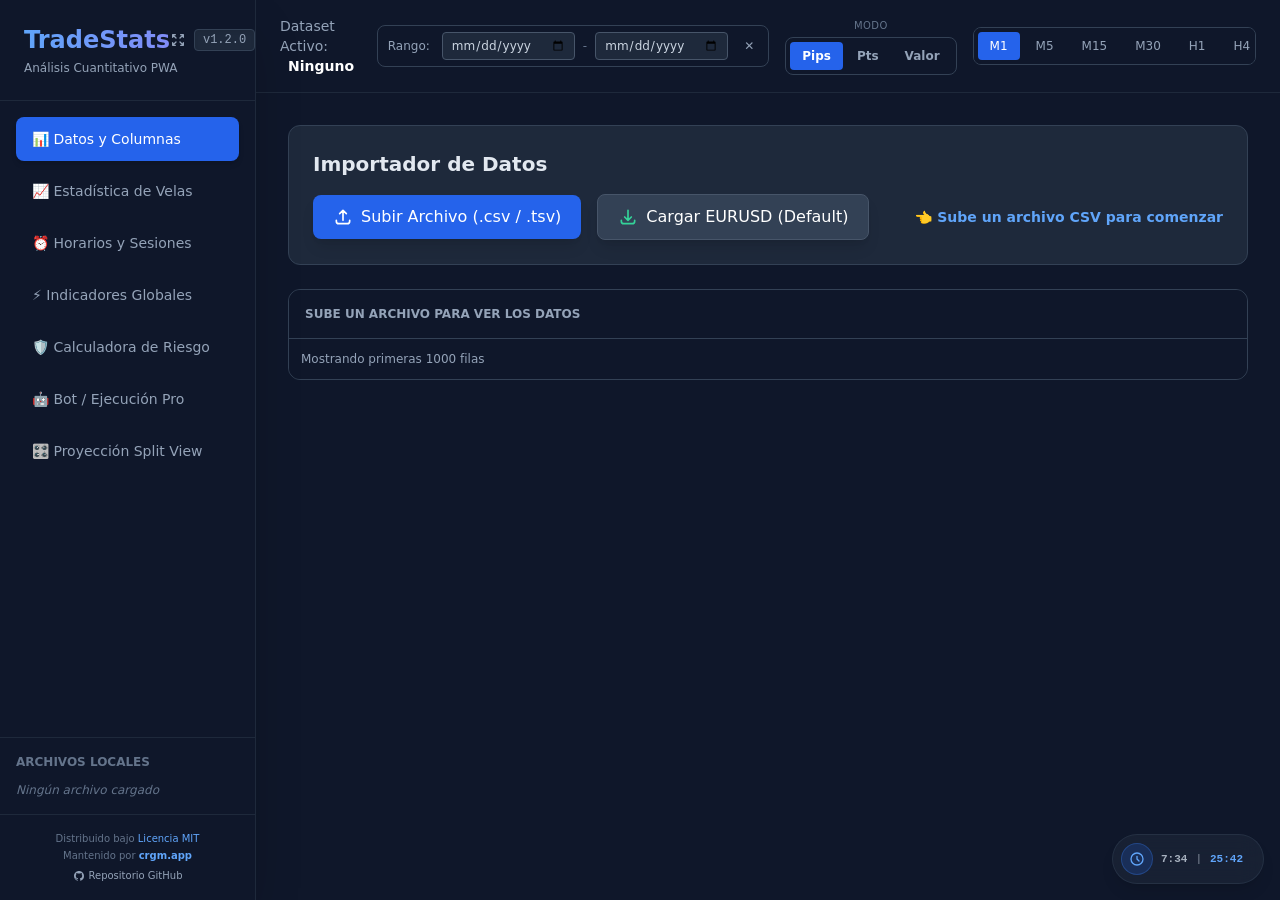
<file: index.html>
<!DOCTYPE html>
<html lang="es">

<head>
    <meta charset="UTF-8">
    <meta name="viewport" content="width=device-width, initial-scale=1.0">
    <title>TradeStats Offline Pro</title>
    <!-- Referencias nativas para PWA -->
    <link rel="manifest" href="manifest.json">
    <meta name="theme-color" content="#1e293b">
    <meta name="mobile-web-app-capable" content="yes">
    <meta name="apple-mobile-web-app-capable" content="yes">
    <meta name="apple-mobile-web-app-status-bar-style" content="black-translucent">
    <meta name="apple-mobile-web-app-title" content="TradeStats">
    <link rel="apple-touch-icon" href="icon-192.png">

    <!-- Tailwind CSS -->
    <script src="tailwind.config.js?v=9"></script>
    <script src="tailwindcss.js?v=9"></script>
    <link rel="stylesheet" href="style.css">
</head>

<body class="bg-slate-900 text-slate-200 font-sans h-screen flex overflow-hidden">

    <!-- OVERLAY DE CARGA -->
    <div id="loader"
        class="fixed inset-0 bg-slate-900/80 z-50 flex flex-col items-center justify-center backdrop-blur-sm">
        <div class="w-16 h-16 border-4 border-blue-500 border-t-transparent rounded-full animate-spin"></div>
        <p class="mt-4 text-xl font-semibold text-blue-400" id="loader-text">Procesando datos...</p>
    </div>

    <!-- SIDEBAR -->
    <aside class="w-64 bg-slate-850 border-r border-slate-800 flex flex-col hidden md:flex z-20 shadow-2xl">
        <div class="p-6 border-b border-slate-800">
            <div class="flex justify-between items-center">
                <h1
                    class="text-2xl font-bold bg-clip-text text-transparent bg-gradient-to-r from-blue-400 to-indigo-400">
                    TradeStats</h1>
                <div class="flex items-center gap-2">
                    <button id="btn-fullscreen" class="text-slate-400 hover:text-white transition-colors"
                        onclick="toggleFullScreen()" title="Pantalla Completa">
                        <svg class="w-4 h-4" fill="none" stroke="currentColor" viewBox="0 0 24 24">
                            <path stroke-linecap="round" stroke-linejoin="round" stroke-width="2"
                                d="M4 8V4m0 0h4M4 4l5 5m11-1V4m0 0h-4m4 0l-5 5M4 16v4m0 0h4m-4 0l5-5m11 5l-5-5m5 5v-4m0 4h-4">
                            </path>
                        </svg>
                    </button>
                    <span id="app-version-label"
                        class="text-xs font-mono bg-slate-800 text-slate-400 px-2 py-0.5 rounded border border-slate-700 shadow-inner cursor-pointer select-none">v1.2.0</span>
                </div>
            </div>
            <p class="text-xs text-slate-400 mt-1">Análisis Cuantitativo PWA</p>
            <button id="btn-update-app"
                class="hidden mt-3 w-full bg-emerald-600 hover:bg-emerald-500 text-white text-xs font-bold py-2 px-4 rounded shadow-lg transition-all animate-pulse">
                ✨ ¡Nueva versión disponible! Actualizar
            </button>
            <button id="btn-install-app"
                class="hidden mt-3 w-full bg-blue-600 hover:bg-blue-500 text-white text-xs font-bold py-2 px-4 rounded shadow-lg transition-all">
                📲 Instalar App en Android
            </button>
        </div>
        <nav class="flex-1 p-4 space-y-2 overflow-y-auto" id="nav-tabs">
            <button data-target="tab-datos"
                class="nav-btn w-full flex items-center gap-3 px-4 py-3 rounded-lg text-sm font-medium transition-all bg-blue-600 text-white shadow-md">
                📊 Datos y Columnas
            </button>
            <button data-target="tab-velas"
                class="nav-btn w-full flex items-center gap-3 px-4 py-3 rounded-lg text-sm font-medium transition-all text-slate-400 hover:bg-slate-800 hover:text-slate-200">
                📈 Estadística de Velas
            </button>
            <button data-target="tab-horarios"
                class="nav-btn w-full flex items-center gap-3 px-4 py-3 rounded-lg text-sm font-medium transition-all text-slate-400 hover:bg-slate-800 hover:text-slate-200">
                ⏰ Horarios y Sesiones
            </button>
            <button data-target="tab-indicadores"
                class="nav-btn w-full flex items-center gap-3 px-4 py-3 rounded-lg text-sm font-medium transition-all text-slate-400 hover:bg-slate-800 hover:text-slate-200">
                ⚡ Indicadores Globales
            </button>
            <button data-target="tab-riesgo"
                class="nav-btn w-full flex items-center gap-3 px-4 py-3 rounded-lg text-sm font-medium transition-all text-slate-400 hover:bg-slate-800 hover:text-slate-200">
                🛡️ Calculadora de Riesgo
            </button>
            <button data-target="tab-bot"
                class="nav-btn w-full flex items-center gap-3 px-4 py-3 rounded-lg text-sm font-medium transition-all text-slate-400 hover:bg-slate-800 hover:text-slate-200">
                🤖 Bot / Ejecución Pro
            </button>
            <button data-target="tab-split"
                class="nav-btn w-full flex items-center gap-3 px-4 py-3 rounded-lg text-sm font-medium transition-all text-slate-400 hover:bg-slate-800 hover:text-slate-200">
                🎛️ Proyección Split View
            </button>
        </nav>

        <!-- Archivos Guardados (IndexedDB) -->
        <div class="p-4 border-t border-slate-800">
            <h3 class="text-xs uppercase text-slate-500 font-bold mb-3">Archivos Locales</h3>
            <ul id="saved-files-list" class="space-y-2 text-sm max-h-32 overflow-y-auto">
                <li class="text-slate-500 italic text-xs">Ningún archivo cargado</li>
            </ul>
        </div>

        <!-- Footer / Licencia -->
        <div class="p-4 border-t border-slate-800 text-[10px] text-slate-500 text-center leading-relaxed mt-auto">
            <p>Distribuido bajo <a href="#"
                    onclick="document.getElementById('license-modal').classList.remove('hidden')"
                    class="text-blue-400 hover:underline">Licencia MIT</a></p>
            <p>Mantenido por <a href="https://crgm.app" target="_blank"
                    class="text-blue-400 font-semibold hover:underline">crgm.app</a></p>
            <p class="mt-1"><a href="https://github.com/robindanilo2218/trd_crgm" target="_blank"
                    class="text-slate-400 hover:text-white flex items-center justify-center gap-1 transition-colors"><svg
                        class="w-3 h-3" fill="currentColor" viewBox="0 0 24 24">
                        <path fill-rule="evenodd"
                            d="M12 2C6.477 2 2 6.484 2 12.017c0 4.425 2.865 8.18 6.839 9.504.5.092.682-.217.682-.483 0-.237-.008-.868-.013-1.703-2.782.605-3.369-1.343-3.369-1.343-.454-1.158-1.11-1.466-1.11-1.466-.908-.62.069-.608.069-.608 1.003.07 1.531 1.032 1.531 1.032.892 1.53 2.341 1.088 2.91.832.092-.647.35-1.088.636-1.338-2.22-.253-4.555-1.113-4.555-4.951 0-1.093.39-1.988 1.029-2.688-.103-.253-.446-1.272.098-2.65 0 0 .84-.27 2.75 1.026A9.564 9.564 0 0112 6.844c.85.004 1.705.115 2.504.337 1.909-1.296 2.747-1.027 2.747-1.027.546 1.379.202 2.398.1 2.651.64.7 1.028 1.595 1.028 2.688 0 3.848-2.339 4.695-4.566 4.943.359.309.678.92.678 1.855 0 1.338-.012 2.419-.012 2.747 0 .268.18.58.688.482A10.019 10.019 0 0022 12.017C22 6.484 17.522 2 12 2z"
                            clip-rule="evenodd"></path>
                    </svg> Repositorio GitHub</a></p>
        </div>
    </aside>

    <!-- ÁREA PRINCIPAL -->
    <main class="flex-1 flex flex-col h-full overflow-hidden relative">

        <!-- HEADER (Filtro Global) -->
        <header
            class="bg-slate-850 border-b border-slate-800 px-6 py-4 flex flex-col sm:flex-row justify-between items-center gap-4 z-10">
            <div class="flex items-center gap-4 w-full sm:w-auto">
                <!-- Botón Menú Móvil -->
                <button class="md:hidden text-slate-400 hover:text-white"
                    onclick="document.querySelector('aside').classList.toggle('hidden')">
                    <svg class="w-6 h-6" fill="none" stroke="currentColor" viewBox="0 0 24 24">
                        <path stroke-linecap="round" stroke-linejoin="round" stroke-width="2"
                            d="M4 6h16M4 12h16M4 18h16"></path>
                    </svg>
                </button>
                <div class="text-sm">
                    <span class="text-slate-400">Dataset Activo:</span>
                    <span id="active-dataset-name" class="font-bold text-white ml-2">Ninguno</span>
                </div>
            </div>

            <!-- Date Range Filter & Availability Container -->
            <div class="flex flex-col items-end gap-1 w-full sm:w-auto">
                <div
                    class="flex items-center gap-2 text-xs bg-slate-900 p-1.5 rounded-lg border border-slate-700 w-full sm:w-auto overflow-x-auto">
                    <span class="text-slate-400 px-1 hidden lg:inline">Rango:</span>
                    <input type="date" id="date-start"
                        class="bg-slate-800 border border-slate-600 rounded text-slate-300 px-2 py-1 outline-none focus:border-blue-500">
                    <span class="text-slate-500">-</span>
                    <input type="date" id="date-end"
                        class="bg-slate-800 border border-slate-600 rounded text-slate-300 px-2 py-1 outline-none focus:border-blue-500">
                    <button id="btn-date-clear" class="text-slate-400 hover:text-red-400 px-2 transition-colors"
                        title="Limpiar filtro">✕</button>
                </div>
                <div id="data-availability" class="text-[10px] text-slate-500 hidden">
                    Datos: <span id="data-avail-start" class="font-medium text-slate-400">...</span> al <span
                        id="data-avail-end" class="font-medium text-slate-400">...</span>
                </div>
            </div>

            <!-- Display Mode Selector -->
            <div class="flex flex-col items-center gap-1">
                <span class="text-[10px] text-slate-500 uppercase tracking-wider">Modo</span>
                <div class="flex gap-0.5 bg-slate-900 p-1 rounded-lg border border-slate-700" id="display-mode-group">
                    <button id="mode-pips"
                        class="display-mode-btn px-3 py-1.5 rounded text-xs font-bold bg-blue-600 text-white transition-all"
                        data-mode="pips" title="Pips (movimiento estándar)">Pips</button>
                    <button id="mode-points"
                        class="display-mode-btn px-3 py-1.5 rounded text-xs font-bold text-slate-400 hover:text-white hover:bg-slate-800 transition-all"
                        data-mode="points" title="Puntos (1/10 de pip)">Pts</button>
                    <button id="mode-value"
                        class="display-mode-btn px-3 py-1.5 rounded text-xs font-bold text-slate-400 hover:text-white hover:bg-slate-800 transition-all"
                        data-mode="value" title="Valor de precio real (0.00000)">Valor</button>
                </div>
            </div>

            <div class="flex gap-1 bg-slate-900 p-1 rounded-lg border border-slate-700 overflow-x-auto max-w-full">
                <button class="time-filter-btn px-3 py-1.5 rounded text-xs font-medium bg-blue-600 text-white shrink-0"
                    data-tf="M1">M1</button>
                <button
                    class="time-filter-btn px-3 py-1.5 rounded text-xs font-medium text-slate-400 hover:text-white hover:bg-slate-800 shrink-0"
                    data-tf="M5">M5</button>
                <button
                    class="time-filter-btn px-3 py-1.5 rounded text-xs font-medium text-slate-400 hover:text-white hover:bg-slate-800 shrink-0"
                    data-tf="M15">M15</button>
                <button
                    class="time-filter-btn px-3 py-1.5 rounded text-xs font-medium text-slate-400 hover:text-white hover:bg-slate-800 shrink-0"
                    data-tf="M30">M30</button>
                <button
                    class="time-filter-btn px-3 py-1.5 rounded text-xs font-medium text-slate-400 hover:text-white hover:bg-slate-800 shrink-0"
                    data-tf="H1">H1</button>
                <button
                    class="time-filter-btn px-3 py-1.5 rounded text-xs font-medium text-slate-400 hover:text-white hover:bg-slate-800 shrink-0"
                    data-tf="H4">H4</button>
                <button
                    class="time-filter-btn px-3 py-1.5 rounded text-xs font-medium text-slate-400 hover:text-white hover:bg-slate-800 shrink-0"
                    data-tf="H6">H6</button>
                <button
                    class="time-filter-btn px-3 py-1.5 rounded text-xs font-medium text-slate-400 hover:text-white hover:bg-slate-800 shrink-0"
                    data-tf="H12">H12</button>
                <button
                    class="time-filter-btn px-3 py-1.5 rounded text-xs font-medium text-slate-400 hover:text-white hover:bg-slate-800 shrink-0"
                    data-tf="D1">D1</button>
                <button
                    class="time-filter-btn px-3 py-1.5 rounded text-xs font-medium text-slate-400 hover:text-white hover:bg-slate-800 shrink-0"
                    data-tf="W1">W1</button>
                <button
                    class="time-filter-btn px-3 py-1.5 rounded text-xs font-medium text-slate-400 hover:text-white hover:bg-slate-800 shrink-0"
                    data-tf="MN">MN</button>
                <button
                    class="time-filter-btn px-3 py-1.5 rounded text-xs font-medium text-slate-400 hover:text-white hover:bg-slate-800 shrink-0"
                    data-tf="Y1">1A</button>
                <button
                    class="time-filter-btn px-3 py-1.5 rounded text-xs font-medium text-slate-400 hover:text-white hover:bg-slate-800 shrink-0"
                    data-tf="ALL">TODO</button>
            </div>
        </header>

        <!-- PESTAÑAS (Contenido) -->
        <div class="flex-1 overflow-y-auto p-4 md:p-8 relative">

            <!-- Pestaña 1: DATOS Y COLUMNAS -->
            <div id="tab-datos" class="tab-content active h-full flex flex-col">
                <div class="bg-slate-800 border border-slate-700 rounded-xl p-6 mb-6 shrink-0">
                    <h2 class="text-xl font-bold mb-4">Importador de Datos</h2>
                    <div class="flex flex-wrap gap-4 items-center">
                        <label
                            class="bg-blue-600 hover:bg-blue-500 text-white px-5 py-2.5 rounded-lg cursor-pointer transition shadow-lg font-medium flex items-center gap-2">
                            <svg class="w-5 h-5" fill="none" stroke="currentColor" viewBox="0 0 24 24">
                                <path stroke-linecap="round" stroke-linejoin="round" stroke-width="2"
                                    d="M4 16v1a3 3 0 003 3h10a3 3 0 003-3v-1m-4-8l-4-4m0 0L8 8m4-4v12"></path>
                            </svg>
                            Subir Archivo (.csv / .tsv)
                            <input type="file" id="file-input" accept=".csv,.tsv,.txt" class="hidden">
                        </label>
                        <button id="btn-load-default"
                            class="bg-slate-700 hover:bg-slate-600 border border-slate-600 text-white px-5 py-2.5 rounded-lg cursor-pointer transition shadow-lg font-medium flex items-center gap-2">
                            <svg class="w-5 h-5 text-emerald-400" fill="none" stroke="currentColor" viewBox="0 0 24 24">
                                <path stroke-linecap="round" stroke-linejoin="round" stroke-width="2"
                                    d="M4 16v1a3 3 0 003 3h10a3 3 0 003-3v-1m-4-4l-4 4m0 0l-4-4m4 4V4"></path>
                            </svg>
                            Cargar EURUSD (Default)
                        </button>
                        <button id="btn-add-calc"
                            class="bg-indigo-600 hover:bg-indigo-500 text-white px-5 py-2.5 rounded-lg font-medium hidden">
                            + Agregar Columna Calculada
                        </button>
                        <p class="text-sm font-semibold text-blue-400 ml-auto animate-pulse" id="data-status">👈 Sube un
                            archivo CSV para comenzar</p>
                    </div>
                </div>

                <!-- Tabla de Datos -->
                <div class="flex-1 bg-slate-800 border border-slate-700 rounded-xl overflow-hidden flex flex-col">
                    <div class="overflow-auto flex-1 p-0">
                        <table class="w-full text-left text-sm text-slate-300 whitespace-nowrap" id="data-table">
                            <thead class="text-xs uppercase bg-slate-900 text-slate-400 sticky top-0 shadow-md z-10"
                                id="table-head">
                                <tr>
                                    <th class="p-4">Sube un archivo para ver los datos</th>
                                </tr>
                            </thead>
                            <tbody id="table-body" class="divide-y divide-slate-700/50">
                                <!-- Filas dinámicas -->
                            </tbody>
                        </table>
                    </div>
                    <div
                        class="bg-slate-900 border-t border-slate-700 p-3 flex justify-between items-center text-xs text-slate-400">
                        <span id="pagination-info">Mostrando primeras 1000 filas</span>
                    </div>
                </div>
            </div>

            <!-- Pestaña 2: ESTADÍSTICA DE VELAS -->
            <div id="tab-velas" class="tab-content">
                <div class="grid grid-cols-1 lg:grid-cols-2 gap-6" id="velas-container">
                    <!-- Renderizado desde JS -->
                </div>
            </div>

            <!-- Pestaña 3: HORARIOS -->
            <div id="tab-horarios" class="tab-content">
                <div class="bg-slate-800 rounded-xl border border-slate-700 shadow-lg p-6">
                    <h3 class="text-lg font-bold text-white mb-2">Comportamiento por Horario del Día</h3>
                    <p class="text-sm text-slate-400 mb-6">Estadística completa de los movimientos (en pips) agrupada
                        por horas de cotización.</p>
                    <div class="overflow-x-auto rounded-lg border border-slate-700">
                        <table class="w-full text-left text-sm text-slate-300 whitespace-nowrap">
                            <thead class="text-xs uppercase bg-slate-900 text-slate-400">
                                <tr>
                                    <th class="px-4 py-3">Hora</th>
                                    <th class="px-4 py-3">Promedio</th>
                                    <th class="px-4 py-3">Moda</th>
                                    <th class="px-4 py-3">Mínimo</th>
                                    <th class="px-4 py-3">Q1 (25%)</th>
                                    <th class="px-4 py-3">Mediana</th>
                                    <th class="px-4 py-3">Q3 (75%)</th>
                                    <th class="px-4 py-3">Máximo</th>
                                </tr>
                            </thead>
                            <tbody id="hours-body" class="divide-y divide-slate-700/50">
                                <!-- Filas JS -->
                            </tbody>
                        </table>
                    </div>
                </div>
            </div>

            <!-- Pestaña 4: INDICADORES -->
            <div id="tab-indicadores" class="tab-content">
                <div class="flex flex-wrap gap-4 mb-6 bg-slate-800 p-4 rounded-xl border border-slate-700">
                    <div>
                        <label class="text-xs text-slate-400 block mb-1">Período RSI</label>
                        <input type="number" id="input-rsi" value="14"
                            class="bg-slate-900 border border-slate-600 rounded px-3 py-1.5 text-white w-24">
                    </div>
                    <div>
                        <label class="text-xs text-slate-400 block mb-1">Período ATR</label>
                        <input type="number" id="input-atr" value="14"
                            class="bg-slate-900 border border-slate-600 rounded px-3 py-1.5 text-white w-24">
                    </div>
                    <div class="flex items-end">
                        <button id="btn-recalc-ind"
                            class="bg-blue-600 hover:bg-blue-500 text-white px-4 py-1.5 rounded">Recalcular</button>
                    </div>
                </div>

                <div class="grid grid-cols-1 md:grid-cols-3 gap-6" id="indicadores-container">
                    <!-- Renderizado desde JS -->
                </div>
            </div>

            <!-- Pestaña 5: CALCULADORA -->
            <div id="tab-riesgo" class="tab-content">
                <div class="bg-slate-800 rounded-xl border border-slate-700 p-6">
                    <h3 class="text-xl font-bold text-white mb-2">Calculadora de Riesgo</h3>
                    <p class="text-sm text-slate-400 mb-5">
                        Fórmula base: <span class="font-mono text-blue-300">Pérdida = Lotes × SL (pips) ×
                            Valor/pip</span>
                    </p>

                    <!-- Parámetros base -->
                    <div
                        class="grid grid-cols-2 lg:grid-cols-4 gap-4 mb-5 p-4 bg-slate-900 rounded-xl border border-slate-700">
                        <div>
                            <label class="block text-xs text-slate-400 mb-1">💰 Capital ($)</label>
                            <input type="number" id="risk-balance" value="1000"
                                class="w-full bg-slate-800 border border-slate-600 rounded-lg px-3 py-2 text-white text-sm focus:border-blue-500 outline-none transition-colors">
                        </div>
                        <div>
                            <label class="block text-xs text-slate-400 mb-1">⚠️ Riesgo (%)</label>
                            <input type="number" id="risk-percent" value="1" step="0.1" min="0.01"
                                class="w-full bg-slate-800 border border-slate-600 rounded-lg px-3 py-2 text-white text-sm focus:border-blue-500 outline-none transition-colors">
                        </div>
                        <div>
                            <label class="block text-xs text-slate-400 mb-1">💲 Valor Pip / Lote ($)
                                <span class="text-slate-600 ml-1 cursor-help"
                                    title="EURUSD ≈ $10. Ajusta según broker.">ⓘ</span>
                            </label>
                            <input type="number" id="risk-pip-value" value="10" step="0.01" min="0.001"
                                class="w-full bg-slate-800 border border-slate-600 rounded-lg px-3 py-2 text-white text-sm focus:border-blue-500 outline-none transition-colors">
                        </div>
                        <div>
                            <label class="block text-xs text-slate-400 mb-1">⚖️ Apalancamiento
                                <span class="text-slate-600 ml-1 cursor-help"
                                    title="Ejemplo: 100 para 1:100. Se usa para estimar el margen requerido asumiendo 1 Lote = 100k unid.">ⓘ</span>
                            </label>
                            <div class="flex items-center">
                                <span
                                    class="bg-slate-800 border border-slate-600 border-r-0 rounded-l-lg px-3 py-2 text-slate-400 text-sm">1:</span>
                                <input type="number" id="risk-leverage" value="100" step="1" min="1"
                                    class="w-full bg-slate-800 border border-slate-600 rounded-r-lg px-3 py-2 text-white text-sm focus:border-blue-500 outline-none transition-colors">
                            </div>
                        </div>
                    </div>

                    <!-- Dinero en riesgo -->
                    <div
                        class="mb-5 p-4 bg-red-950/40 border border-red-800/50 rounded-xl flex items-center justify-between">
                        <div>
                            <div class="text-xs text-slate-400 mb-1">Dinero en Riesgo</div>
                            <div class="text-3xl font-bold text-red-400 font-mono" id="risk-money">$10.00</div>
                        </div>
                        <div class="text-right text-xs text-slate-500">
                            <div>Capital × Riesgo%</div>
                            <div id="risk-formula-hint" class="font-mono text-slate-600 mt-1">1000 × 1% = $10</div>
                        </div>
                    </div>

                    <!-- Toggle de modo de cálculo -->
                    <div class="flex mb-6 bg-slate-900 p-1 rounded-lg border border-slate-700 w-fit gap-0.5">
                        <button id="calc-mode-sl-to-lots"
                            class="calc-mode-btn px-4 py-2 rounded text-sm font-semibold bg-blue-600 text-white transition-all">
                            📐 SL → Lotaje
                        </button>
                        <button id="calc-mode-lots-to-sl"
                            class="calc-mode-btn px-4 py-2 rounded text-sm font-semibold text-slate-400 hover:text-white hover:bg-slate-800 transition-all">
                            🔁 Lotaje → SL Máximo
                        </button>
                    </div>

                    <div class="grid grid-cols-1 md:grid-cols-2 gap-8">
                        <!-- Columna izquierda: entradas -->
                        <div class="space-y-5">

                            <!-- MODO A: SL → Lotes -->
                            <div id="calc-panel-sl-to-lots">
                                <div class="mb-4">
                                    <label class="block text-sm text-slate-400 mb-1">Estrategia de Stop Loss</label>
                                    <select id="risk-strategy"
                                        class="w-full bg-slate-900 border border-slate-600 rounded-lg px-4 py-2 text-white outline-none focus:border-blue-500 transition-colors text-sm">
                                        <option value="vela">Basado en una Vela Específica</option>
                                        <option value="manual">Entrada Manual</option>
                                        <optgroup label="Datos Globales (Estadística de Velas)">
                                            <option value="pos_q1">Q1 (25%) Alcista</option>
                                            <option value="pos_q2">Mediana Alcista</option>
                                            <option value="pos_q3">Q3 (75%) Alcista</option>
                                            <option value="neg_q1">Q1 (25%) Bajista</option>
                                            <option value="neg_q2">Mediana Bajista</option>
                                            <option value="neg_q3">Q3 (75%) Bajista</option>
                                        </optgroup>
                                        <optgroup label="Indicadores">
                                            <option value="atr">Volatilidad General (ATR Actual)</option>
                                        </optgroup>
                                    </select>
                                </div>

                                <!-- Slider de vela -->
                                <div id="slider-container" class="mb-4">
                                    <label class="block text-sm text-slate-400 mb-1">Seleccionar Vela Histórica
                                        (Índice)</label>
                                    <input type="range" id="risk-candle-idx" min="0" max="0" value="0"
                                        class="w-full accent-blue-500">
                                    <div class="text-xs text-slate-500 flex justify-between mt-1">
                                        <span>Más antigua</span>
                                        <span id="risk-candle-label">Vela #0</span>
                                    </div>
                                </div>

                                <div>
                                    <label class="block text-sm text-slate-400 mb-1">Stop Loss (<span
                                            id="sl-mode-label">Pips</span>)</label>
                                    <input type="number" id="risk-sl" value="0" step="0.1"
                                        class="w-full bg-slate-900 border border-slate-600 rounded-lg px-4 py-2 text-blue-400 font-mono text-lg focus:border-blue-500 outline-none transition-colors">
                                    <p class="text-xs text-slate-500 mt-1" id="sl-pips-equiv"></p>
                                </div>
                            </div>

                            <!-- MODO B: Lotes → SL máximo -->
                            <div id="calc-panel-lots-to-sl" class="hidden">
                                <label class="block text-sm text-slate-400 mb-1">Lotaje a Operar</label>
                                <input type="number" id="risk-lots-input" value="1.00" step="0.01" min="0.001"
                                    class="w-full bg-slate-900 border border-slate-600 rounded-lg px-4 py-2 text-green-400 font-mono text-lg focus:border-blue-500 outline-none transition-colors">
                                <p class="text-xs text-slate-500 mt-1">Ingresa el lotaje deseado → se calculará cuántos
                                    pips de SL puedes permitirte.</p>
                            </div>
                        </div>

                        <!-- Columna derecha: resultado -->
                        <div
                            class="bg-slate-900 rounded-xl p-6 border border-slate-700 flex flex-col justify-center gap-5">

                            <!-- RESULTADO A: Lotaje -->
                            <div id="result-lots-panel" class="text-center">
                                <div class="text-xs text-slate-500 uppercase tracking-wider mb-1">Lotaje a Operar</div>
                                <div class="text-6xl font-black text-green-400 drop-shadow-[0_0_20px_rgba(74,222,128,0.3)] font-mono"
                                    id="risk-lots">0.00</div>
                                <p class="text-xs text-slate-500 mt-2" id="risk-lots-hint"></p>
                            </div>

                            <!-- RESULTADO B: SL máximo -->
                            <div id="result-sl-panel" class="text-center hidden">
                                <div class="text-xs text-slate-500 uppercase tracking-wider mb-1">SL Máximo Permitido
                                </div>
                                <div class="text-5xl font-black text-blue-400 drop-shadow-[0_0_20px_rgba(96,165,250,0.3)] font-mono"
                                    id="risk-max-sl">0.0</div>
                                <div class="text-sm text-slate-500 mt-1" id="risk-max-sl-unit">pips</div>
                                <p class="text-xs text-slate-600 mt-2" id="risk-max-sl-hint"></p>
                            </div>

                            <!-- Proyección de Take Profit / Ratio RR -->
                            <div class="border-t border-slate-700 pt-5">
                                <h4 class="text-slate-300 font-semibold mb-3 text-sm flex items-center gap-2">
                                    <svg class="w-4 h-4 text-emerald-400" fill="none" stroke="currentColor"
                                        viewBox="0 0 24 24">
                                        <path stroke-linecap="round" stroke-linejoin="round" stroke-width="2"
                                            d="M13 7h8m0 0v8m0-8l-8 8-4-4-6 6"></path>
                                    </svg>
                                    Proyección de Beneficio (Take Profit)
                                </h4>
                                <div class="grid grid-cols-2 gap-4 mb-4">
                                    <div>
                                        <label class="block text-xs text-slate-400 mb-1">Ratio (R:R)</label>
                                        <div class="flex items-center">
                                            <span
                                                class="bg-slate-800 border border-slate-600 border-r-0 rounded-l-lg px-2 py-1.5 text-slate-400 text-sm">1:</span>
                                            <input type="number" id="risk-rr-input" value="2" step="0.1" min="0.1"
                                                class="w-full bg-slate-900 border border-slate-600 rounded-r-lg px-2 py-1.5 text-emerald-400 font-mono text-sm focus:border-emerald-500 outline-none transition-colors">
                                        </div>
                                    </div>
                                    <div>
                                        <label class="block text-xs text-slate-400 mb-1">Take Profit (<span
                                                id="tp-mode-label">Pips</span>)</label>
                                        <input type="number" id="risk-tp-input" value="0" step="0.1" min="0.1"
                                            class="w-full bg-slate-900 border border-slate-600 rounded-lg px-3 py-1.5 text-emerald-400 font-mono text-sm focus:border-emerald-500 outline-none transition-colors">
                                    </div>
                                </div>
                                <div class="bg-emerald-950/30 border border-emerald-800/30 rounded-lg p-3 text-center">
                                    <div class="text-xs text-slate-500 mb-1">Beneficio Proyectado ($)</div>
                                    <div class="text-2xl font-bold text-emerald-400 font-mono" id="risk-profit-money">
                                        $0.00</div>
                                </div>
                            </div>

                            <!-- Verificación -->
                            <div class="border-t border-slate-700 pt-4 space-y-2 text-sm">
                                <div class="flex justify-between text-slate-400">
                                    <span>Pérdida si toca SL:</span>
                                    <span class="font-mono text-red-400" id="verify-loss">$0.00</span>
                                </div>
                                <div class="flex justify-between text-slate-400">
                                    <span>Margen requerido (aprox):</span>
                                    <span class="font-mono text-yellow-400" id="verify-margin">$0.00</span>
                                </div>
                                <div class="flex justify-between text-slate-400">
                                    <span>% de pérdida sobre capital:</span>
                                    <span class="font-mono" id="verify-pct">0.00%</span>
                                </div>
                                <div class="text-xs font-mono bg-slate-800 rounded p-2 text-slate-500 mt-2 leading-relaxed"
                                    id="verify-formula">
                                    Lotes × SL × Valor/pip = Pérdida
                                </div>
                            </div>
                        </div>
                    </div>
                </div>
            </div>

            <!-- Pestaña 6: BOT / EJECUCIÓN PRO -->
            <div id="tab-bot" class="tab-content">
                <div class="bg-slate-800 rounded-xl border border-slate-700 p-6">
                    <h3 class="text-xl font-bold text-white mb-2">Terminal de Ejecución Pro</h3>
                    <p class="text-sm text-slate-400 mb-5">
                        Ejecuta operaciones utilizando los parámetros exactos calculados en la Calculadora de Riesgo.
                    </p>

                    <div
                        class="bg-slate-900 border border-slate-700 rounded-xl p-6 mb-6 flex flex-col lg:flex-row gap-6 items-center justify-between">
                        <div class="grid grid-cols-2 lg:grid-cols-5 gap-4 w-full">
                            <div>
                                <div class="text-xs text-slate-400 uppercase tracking-wider mb-1">Activo</div>
                                <div class="text-xl font-bold text-white">EUR/USD</div>
                            </div>
                            <div>
                                <div class="text-xs text-slate-400 uppercase tracking-wider mb-1">Lotes a Abrir</div>
                                <div class="text-xl font-bold text-blue-400 font-mono" id="bot-display-lots">0.00</div>
                            </div>
                            <div>
                                <div class="text-xs text-slate-400 uppercase tracking-wider mb-1">Stop Loss</div>
                                <div class="text-xl text-red-400 font-mono" id="bot-display-sl">0.0 <span
                                        class="text-xs text-slate-500">pips</span></div>
                            </div>
                            <div>
                                <div class="text-xs text-slate-400 uppercase tracking-wider mb-1">Take Profit</div>
                                <div class="text-xl text-emerald-400 font-mono" id="bot-display-tp">0.0 <span
                                        class="text-xs text-slate-500">pips</span></div>
                            </div>
                            <div>
                                <div class="text-xs text-slate-400 uppercase tracking-wider mb-1">Precio Ejecución</div>
                                <input type="number" id="bot-precio-actual" step="0.00001"
                                    class="w-full bg-slate-800 border border-slate-600 rounded px-2 py-1 text-white font-mono text-lg focus:border-blue-500 outline-none transition-colors">
                            </div>
                        </div>
                        <div class="flex flex-col gap-2 w-full lg:w-auto shrink-0">
                            <button id="btnEjecutarBotBuy"
                                class="bg-emerald-600 hover:bg-emerald-500 text-white font-bold py-3 px-6 rounded-lg shadow-lg transition-colors whitespace-nowrap flex items-center justify-center gap-2">
                                <svg class="w-5 h-5" fill="none" stroke="currentColor" viewBox="0 0 24 24">
                                    <path stroke-linecap="round" stroke-linejoin="round" stroke-width="2"
                                        d="M5 10l7-7m0 0l7 7m-7-7v18"></path>
                                </svg>
                                COMPRA (Buy)
                            </button>
                            <button id="btnEjecutarBotSell"
                                class="bg-red-600 hover:bg-red-500 text-white font-bold py-3 px-6 rounded-lg shadow-lg transition-colors whitespace-nowrap flex items-center justify-center gap-2">
                                <svg class="w-5 h-5" fill="none" stroke="currentColor" viewBox="0 0 24 24">
                                    <path stroke-linecap="round" stroke-linejoin="round" stroke-width="2"
                                        d="M19 14l-7 7m0 0l-7-7m7 7V3"></path>
                                </svg>
                                VENTA (Sell)
                            </button>
                        </div>
                    </div>

                    <!-- Terminal -->
                    <div class="bg-black/90 rounded-xl border border-slate-700 p-4 font-mono text-sm h-72 overflow-y-auto"
                        id="bot-consola">
                        <div class="text-slate-500 mb-3">TradeStats Algo Engine v1.0. Conectando... Listo para recibir
                            órdenes.</div>
                    </div>
                </div>
            </div>

            <!-- Pestaña 7: SPLIT VIEW PROYECCIÓN -->
            <div id="tab-split" class="tab-content hidden">
                <div class="flex flex-col h-full gap-4 relative">
                    <!-- Control Bar -->
                    <div
                        class="bg-slate-800 border border-slate-700 rounded-xl p-4 flex flex-wrap items-center justify-center gap-4 z-10 shrink-0">
                        <label for="split-exec-price" class="text-slate-400 text-sm font-medium">Precio base o
                            apertura:</label>
                        <input type="number" id="split-exec-price" step="0.00001" placeholder="Ej. 1.08500"
                            class="bg-slate-900 border border-slate-600 rounded px-3 py-2 text-white font-mono w-32 focus:border-blue-500 outline-none transition-colors">

                        <label for="split-metric" class="text-slate-400 text-sm font-medium ml-2">Métrica:</label>
                        <select id="split-metric"
                            class="bg-slate-900 border border-slate-600 rounded px-2 py-2 text-white text-sm outline-none focus:border-blue-500">
                            <option value="close">Cierre Neto (Open a Close)</option>
                            <option value="max_excursion">A Favor (Open a High / Low)</option>
                            <option value="drawdown">En Contra / Drawdown</option>
                            <option value="close_wicks">Mechas (Close a High / Low)</option>
                        </select>

                        <label for="split-stat" class="text-slate-400 text-sm font-medium ml-2">Base Est.:</label>
                        <select id="split-stat"
                            class="bg-slate-900 border border-slate-600 rounded px-2 py-2 text-white text-sm outline-none focus:border-blue-500">
                            <option value="q1">Q1 (Conservador)</option>
                            <option value="q2">Q2 (Mediana)</option>
                            <option value="avg">Promedio</option>
                            <option value="q3" selected>Q3 (Estándar)</option>
                            <option value="max">Max Extremo</option>
                        </select>

                        <label for="split-group" class="text-slate-400 text-sm font-medium ml-2">Agrupar por:</label>
                        <select id="split-group"
                            class="bg-slate-900 border border-slate-600 rounded px-2 py-2 text-white text-sm outline-none focus:border-blue-500">
                            <option value="hour">Hora del Día</option>
                            <option value="day">Día de la Semana</option>
                            <option value="month">Mes del Año</option>
                        </select>

                        <button id="btn-calc-split"
                            class="bg-blue-600 hover:bg-blue-500 text-white font-bold py-2 px-4 rounded transition-colors shadow flex items-center gap-2">
                            <svg class="w-4 h-4" fill="none" stroke="currentColor" viewBox="0 0 24 24">
                                <path stroke-linecap="round" stroke-linejoin="round" stroke-width="2"
                                    d="M4 4v5h.582m15.356 2A8.001 8.001 0 004.582 9m0 0H9m11 11v-5h-.581m0 0a8.003 8.003 0 01-15.357-2m15.357 2H15">
                                </path>
                            </svg>
                            Calcular Proyección
                        </button>
                    </div>

                    <!-- Split Container -->
                    <div class="flex flex-col md:flex-row gap-4 flex-1 min-h-0">
                        <!-- Panel Buy -->
                        <div
                            class="flex-1 bg-gradient-to-b from-emerald-900/20 to-slate-800 border-t-4 border-emerald-500 rounded-xl p-5 overflow-y-auto border border-slate-700">
                            <h2
                                class="text-emerald-400 font-bold text-lg uppercase tracking-wider mb-4 flex items-center gap-2">
                                <svg class="w-5 h-5" fill="none" stroke="currentColor" viewBox="0 0 24 24">
                                    <path stroke-linecap="round" stroke-linejoin="round" stroke-width="2"
                                        d="M5 10l7-7m0 0l7 7m-7-7v18"></path>
                                </svg>
                                Escenario BUY (Alcista)
                            </h2>
                            <div class="grid grid-cols-1 xl:grid-cols-3 gap-3 mb-6" id="split-buy-stats">
                                <div class="bg-white/5 p-4 rounded-lg text-center border border-white/5">
                                    <span class="block text-xs text-slate-400 mb-1">Esperando datos...</span>
                                    <strong class="text-xl text-white">-</strong>
                                </div>
                            </div>
                            <h3 class="text-sm text-slate-400 mb-3 border-b border-slate-700/50 pb-2">Cuartiles Anidados
                                de Mejores Horas (Análisis Q3)</h3>
                            <div class="flex flex-wrap gap-1 mt-2" id="split-buy-hours">
                            </div>
                        </div>

                        <!-- Panel Sell -->
                        <div
                            class="flex-1 bg-gradient-to-t from-slate-800 to-red-900/20 border-t-4 border-red-500 rounded-xl p-5 overflow-y-auto border border-slate-700">
                            <h2
                                class="text-red-400 font-bold text-lg uppercase tracking-wider mb-4 flex items-center gap-2">
                                <svg class="w-5 h-5" fill="none" stroke="currentColor" viewBox="0 0 24 24">
                                    <path stroke-linecap="round" stroke-linejoin="round" stroke-width="2"
                                        d="M19 14l-7 7m0 0l-7-7m7 7V3"></path>
                                </svg>
                                Escenario SELL (Bajista)
                            </h2>
                            <div class="grid grid-cols-1 xl:grid-cols-3 gap-3 mb-6" id="split-sell-stats">
                                <div class="bg-white/5 p-4 rounded-lg text-center border border-white/5">
                                    <span class="block text-xs text-slate-400 mb-1">Esperando datos...</span>
                                    <strong class="text-xl text-white">-</strong>
                                </div>
                            </div>
                            <h3 class="text-sm text-slate-400 mb-3 border-b border-slate-700/50 pb-2">Cuartiles Anidados
                                de Mejores Horas (Análisis Q3)</h3>
                            <div class="flex flex-wrap gap-1 mt-2" id="split-sell-hours">
                            </div>
                        </div>
                    </div>
                </div>
            </div>

        </div>
    </main>

    <!-- Widget Flotante de Reloj -->
    <div id="floating-clock"
        class="fixed bottom-4 right-4 bg-slate-800/60 border border-slate-700/50 backdrop-blur-md shadow-lg rounded-full p-2 flex items-center gap-2 z-50 transition-all duration-300 cursor-pointer overflow-hidden max-w-[calc(100vw-2rem)] hover:bg-slate-700/80">

        <!-- Icono siempre visible -->
        <div
            class="w-8 h-8 bg-blue-600/20 rounded-full flex items-center justify-center border border-blue-500/30 shrink-0">
            <svg class="w-4 h-4 text-blue-400" fill="none" stroke="currentColor" viewBox="0 0 24 24">
                <path stroke-linecap="round" stroke-linejoin="round" stroke-width="2"
                    d="M12 8v4l3 3m6-3a9 9 0 11-18 0 9 9 0 0118 0z"></path>
            </svg>
        </div>

        <!-- Vista minimalista (Visible por defecto, oculto cuando está expandido) -->
        <div id="clock-mini" class="pr-3 font-mono font-bold text-[11px] flex items-center gap-2 text-slate-300">
            <span id="mini-mt5" class="opacity-80">--:--</span>
            <span class="opacity-40">|</span>
            <span id="mini-left" class="text-blue-400">--:--</span>
        </div>

        <!-- Contenido detallado (Oculto por defecto) -->
        <div id="clock-details" class="flex items-center gap-3 hidden opacity-0 transition-opacity duration-300 pr-2">
            <div class="flex flex-col border-r border-slate-600/50 pr-3">
                <div class="text-[9px] text-slate-400 font-mono tracking-wider mb-0.5 whitespace-nowrap">HORA TRADING
                    (MT5)</div>
                <div id="clock-mt5-time" class="text-white font-mono font-bold text-lg leading-none">--:--:--</div>
                <div id="clock-local-time" class="text-[8px] text-slate-500 font-mono mt-1 whitespace-nowrap">Local:
                    --/--/-- --:--</div>
            </div>
            <div class="flex flex-col pl-1 min-w-[60px]">
                <div class="text-[9px] text-slate-400 font-mono tracking-wider mb-0.5 text-center whitespace-nowrap">FIN
                    DE VELA</div>
                <div id="clock-time-left" class="text-blue-400 font-mono font-bold text-lg leading-none text-center">
                    --:--
                </div>
            </div>
        </div>
    </div>

    <!-- MODAL LICENCIA MIT -->
    <div id="license-modal"
        class="fixed inset-0 bg-slate-900/80 z-[100] hidden flex items-center justify-center backdrop-blur-sm p-4">
        <div
            class="bg-slate-800 border border-slate-700 rounded-xl shadow-2xl max-w-2xl w-full flex flex-col max-h-[90vh]">
            <div class="p-5 border-b border-slate-700 flex justify-between items-center bg-slate-850 rounded-t-xl">
                <h3 class="text-lg font-bold text-white flex items-center gap-2">
                    <svg class="w-5 h-5 text-blue-400" fill="none" stroke="currentColor" viewBox="0 0 24 24">
                        <path stroke-linecap="round" stroke-linejoin="round" stroke-width="2"
                            d="M9 12h6m-6 4h6m2 5H7a2 2 0 01-2-2V5a2 2 0 012-2h5.586a1 1 0 01.707.293l5.414 5.414a1 1 0 01.293.707V19a2 2 0 01-2 2z">
                        </path>
                    </svg>
                    Licencia MIT
                </h3>
                <button onclick="document.getElementById('license-modal').classList.add('hidden')"
                    class="text-slate-400 hover:text-white transition-colors">
                    <svg class="w-6 h-6" fill="none" stroke="currentColor" viewBox="0 0 24 24">
                        <path stroke-linecap="round" stroke-linejoin="round" stroke-width="2" d="M6 18L18 6M6 6l12 12">
                        </path>
                    </svg>
                </button>
            </div>
            <div
                class="p-4 md:p-6 overflow-y-auto font-mono text-[10px] sm:text-xs md:text-sm text-slate-300 leading-relaxed whitespace-pre-wrap break-words text-left">
                MIT License

                Copyright (c) 2026 Robin Gregorio

                Permission is hereby granted, free of charge, to any person obtaining a copy
                of this software and associated documentation files (the "Software"), to deal
                in the Software without restriction, including without limitation the rights
                to use, copy, modify, merge, publish, distribute, sublicense, and/or sell
                copies of the Software, and to permit persons to whom the Software is
                furnished to do so, subject to the following conditions:

                The above copyright notice and this permission notice shall be included in all
                copies or substantial portions of the Software.

                THE SOFTWARE IS PROVIDED "AS IS", WITHOUT WARRANTY OF ANY KIND, EXPRESS OR
                IMPLIED, INCLUDING BUT NOT LIMITED TO THE WARRANTIES OF MERCHANTABILITY,
                FITNESS FOR A PARTICULAR PURPOSE AND NONINFRINGEMENT. IN NO EVENT SHALL THE
                AUTHORS OR COPYRIGHT HOLDERS BE LIABLE FOR ANY CLAIM, DAMAGES OR OTHER
                LIABILITY, WHETHER IN AN ACTION OF CONTRACT, TORT OR OTHERWISE, ARISING FROM,
                OUT OF OR IN CONNECTION WITH THE SOFTWARE OR THE USE OR OTHER DEALINGS IN THE
                SOFTWARE.</div>
            <div
                class="p-4 border-t border-slate-700 bg-slate-850 rounded-b-xl flex justify-between items-center text-xs">
                <a href="https://opensource.org/licenses/MIT" target="_blank"
                    class="text-blue-400 hover:underline flex items-center gap-1">
                    <svg class="w-4 h-4" fill="none" stroke="currentColor" viewBox="0 0 24 24">
                        <path stroke-linecap="round" stroke-linejoin="round" stroke-width="2"
                            d="M10 6H6a2 2 0 00-2 2v10a2 2 0 002 2h10a2 2 0 002-2v-4M14 4h6m0 0v6m0-6L10 14"></path>
                    </svg>
                    Ver definición oficial
                </a>
                <button onclick="document.getElementById('license-modal').classList.add('hidden')"
                    class="bg-blue-600 hover:bg-blue-500 text-white px-4 py-2 rounded transition-colors font-medium">Aceptar</button>
            </div>
        </div>
    </div>

    <!-- Script de Aplicación -->
    <script src="app.js"></script>
</body>

</html>
</file>
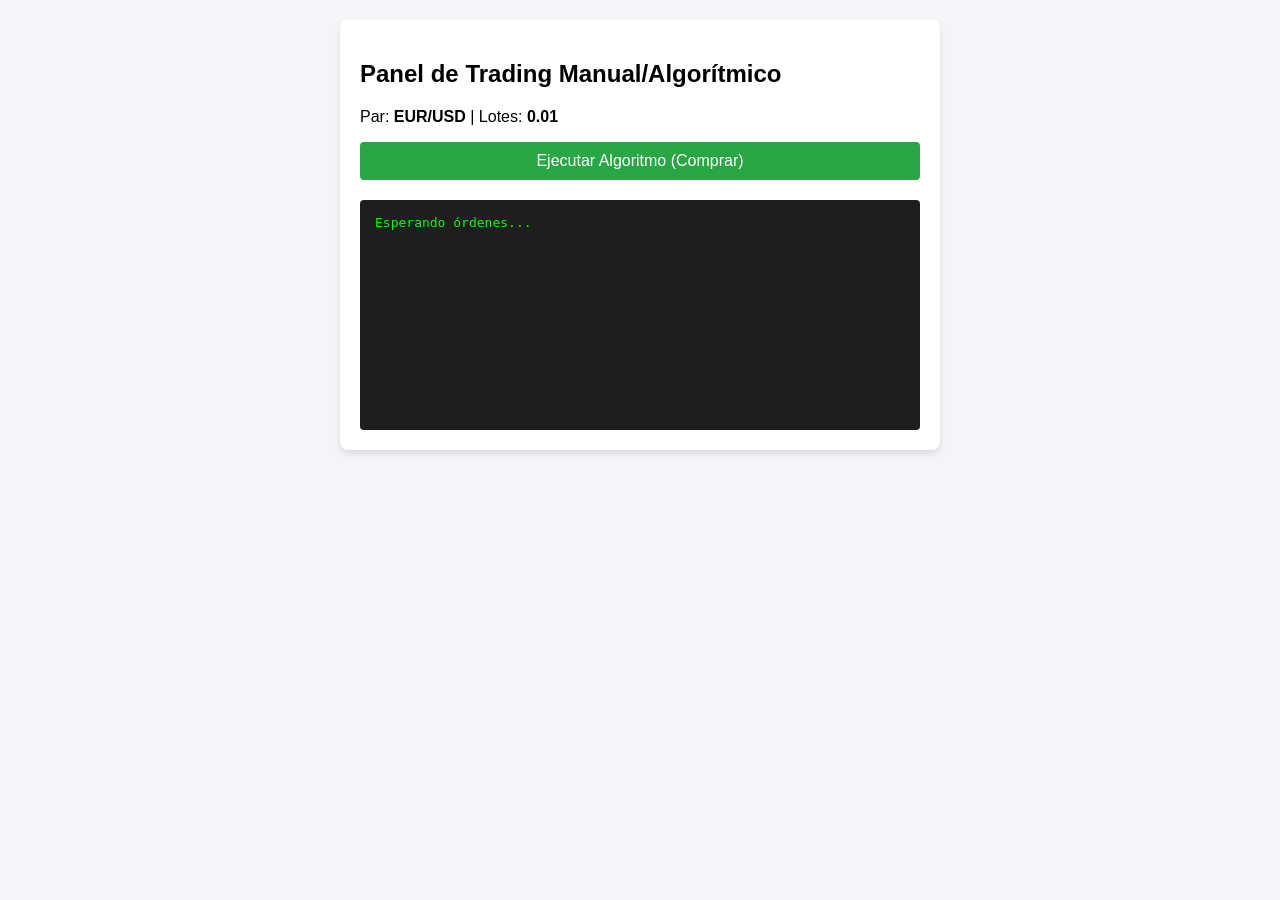
<file: calc/index.html>
<!DOCTYPE html>
<html lang="es">

<head>
    <meta charset="UTF-8">
    <meta name="viewport" content="width=device-width, initial-scale=1.0">
    <title>Bot de Trading EUR/USD</title>
    <style>
        body {
            font-family: Arial, sans-serif;
            background-color: #f4f4f9;
            padding: 20px;
            max-width: 600px;
            margin: 0 auto;
        }

        .panel {
            background: white;
            padding: 20px;
            border-radius: 8px;
            box-shadow: 0 4px 6px rgba(0, 0, 0, 0.1);
        }

        button {
            background-color: #28a745;
            color: white;
            border: none;
            padding: 10px 20px;
            font-size: 16px;
            border-radius: 4px;
            cursor: pointer;
            width: 100%;
        }

        button:hover {
            background-color: #218838;
        }

        #consola {
            background: #1e1e1e;
            color: #00ff00;
            padding: 15px;
            border-radius: 4px;
            margin-top: 20px;
            height: 200px;
            overflow-y: auto;
            font-family: monospace;
        }
    </style>
</head>

<body>

    <div class="panel">
        <h2>Panel de Trading Manual/Algorítmico</h2>
        <p>Par: <strong>EUR/USD</strong> | Lotes: <strong>0.01</strong></p>
        <button id="btnEjecutar">Ejecutar Algoritmo (Comprar)</button>

        <div id="consola">Esperando órdenes...<br></div>
    </div>

    <script>
        // ==========================================
        // 1. CONFIGURACIÓN DEL BROKER (Parámetros)
        // ==========================================
        const API_URL = "https://api.tu-broker.com/v1"; // Cambia esto por la URL de tu broker
        const API_KEY = "TU_CLAVE_DE_API_AQUI";         // Tu token de acceso

        // Función auxiliar para imprimir mensajes en la pantalla
        function logMensaje(mensaje) {
            const consola = document.getElementById('consola');
            const tiempo = new Date().toLocaleTimeString();
            consola.innerHTML += `[${tiempo}] ${mensaje}<br>`;
            consola.scrollTop = consola.scrollHeight; // Auto-scroll hacia abajo
            console.log(mensaje);
        }

        // ==========================================
        // 2. LÓGICA DEL ALGORITMO
        // ==========================================
        async function abrirOperacionEURUSD() {
            // Parámetros de la operación [cite: 4, 5]
            const symbol = "EURUSD";
            const volumenLotes = 0.01;
            const stopLossPips = 30;
            const takeProfitPips = 60;

            logMensaje(`Iniciando evaluación algorítmica para ${symbol}...`);

            try {
                // PASO A: Obtener el precio actual (El "Gatillo" o validación previa) [cite: 6]
                logMensaje("Conectando con el broker para obtener el precio actual...");

                /* * NOTA: Descomenta estas líneas cuando tengas la API real. 
                 * Por ahora, simularemos que el precio actual es 1.1050 para que el código no falle de inmediato.
                 *
                 * const precioResponse = await fetch(`${API_URL}/prices?symbol=${symbol}`, {
                 * headers: { 'Authorization': `Bearer ${API_KEY}` }
                 * });
                 * if (!precioResponse.ok) throw new Error("Error de conexión o mercado cerrado.");
                 * const dataPrecio = await precioResponse.json();
                 * const precioCompraAsk = dataPrecio.ask; 
                 */

                const precioCompraAsk = 1.1050; // Precio simulado
                logMensaje(`Precio Ask actual recibido: ${precioCompraAsk}`);

                // PASO B: Calcular gestión de riesgo (1 pip = 0.0001)
                const precioSL = precioCompraAsk - (stopLossPips * 0.0001);
                const precioTP = precioCompraAsk + (takeProfitPips * 0.0001);

                // PASO C: Preparar la orden para enviar al broker
                const ordenDeCompra = {
                    instrument: symbol,
                    units: volumenLotes * 100000,
                    type: "MARKET",
                    side: "BUY",
                    stopLoss: precioSL.toFixed(5),
                    takeProfit: precioTP.toFixed(5)
                };

                logMensaje("Condiciones óptimas. Enviando orden de mercado...");

                // PASO D: Ejecutar la orden [cite: 9]
                /* * NOTA: Descomenta el bloque Fetch cuando tengas tu API.
                 *
                 * const ordenResponse = await fetch(`${API_URL}/orders`, {
                 * method: 'POST',
                 * headers: {
                 * 'Authorization': `Bearer ${API_KEY}`,
                 * 'Content-Type': 'application/json'
                 * },
                 * body: JSON.stringify(ordenDeCompra)
                 * });
                 * const resultado = await ordenResponse.json();
                 * if (!ordenResponse.ok) throw new Error(resultado.errorMessage || "Orden rechazada");
                 */

                // Simulando la respuesta exitosa del broker (Confirmación) [cite: 10]
                const ticketSimulado = Math.floor(Math.random() * 1000000);
                logMensaje(`<span style="color: #00ff00;">✅ Éxito. Operación abierta. Ticket: #${ticketSimulado}</span>`);
                logMensaje(`-> SL fijado en: ${precioSL.toFixed(5)}`);
                logMensaje(`-> TP fijado en: ${precioTP.toFixed(5)}`);

            } catch (error) {
                // Gestión de Errores (para que la página web no colapse) [cite: 13, 14]
                logMensaje(`<span style="color: #ff4444;">❌ Error crítico: ${error.message}</span>`);
            }
        }

        // ==========================================
        // 3. CONECTAR EL BOTÓN A LA FUNCIÓN
        // ==========================================
        document.getElementById('btnEjecutar').addEventListener('click', abrirOperacionEURUSD);

    </script>
</body>

</html>
</file>
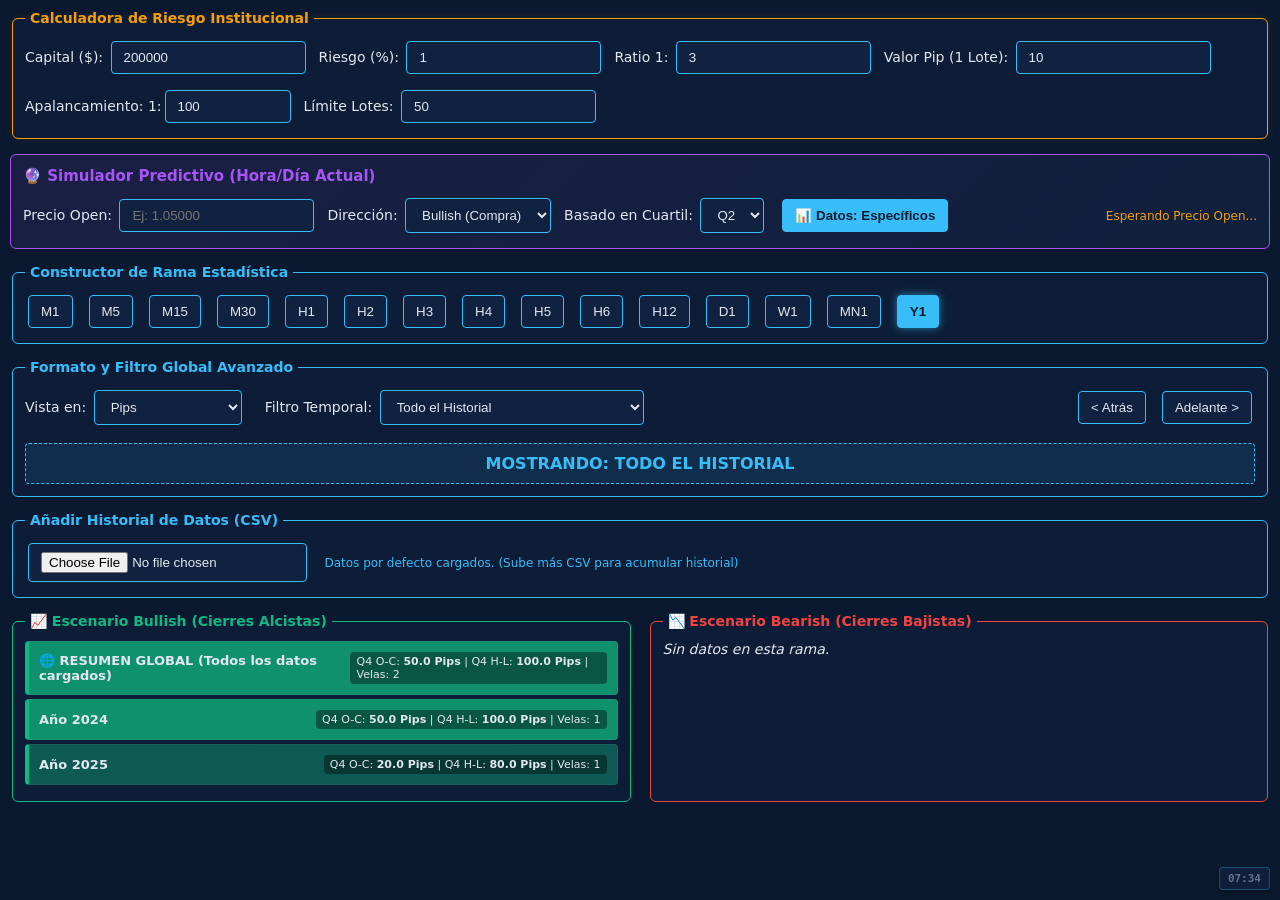
<file: risk/index.html>
<!DOCTYPE html>
<html lang="es">
<head>
    <meta charset="UTF-8">
    <meta name="viewport" content="width=device-width, initial-scale=1.0">
    <title>Trading Quant PWA - Institutional</title>
    <!-- Manifest PWA Autogenerado -->
    <link rel="manifest" href='data:application/manifest+json;utf8,{"name":"Trading Quant","short_name":"Quant","start_url":".","display":"standalone","background_color":"#0A192F","theme_color":"#0A192F"}'>
    
    <style>
        /* CSS MINIMALISTA */
        :root {
            --bg-color: #0A192F; 
            --text-color: #E2E8F0; 
            --border-color: #38BDF8; 
            --element-bg: #112240; 
            --bullish-color: #10B981; 
            --bearish-color: #EF4444; 
            --risk-color: #F59E0B;
            --predict-color: #A855F7;
        }
        
        body {
            background-color: var(--bg-color);
            color: var(--text-color);
            font-family: system-ui, -apple-system, sans-serif;
            margin: 0;
            padding: 10px;
            font-size: 14px;
        }

        fieldset {
            border: 1px solid var(--border-color);
            border-radius: 6px;
            margin-bottom: 15px;
            padding: 12px;
            background-color: rgba(17, 34, 64, 0.5);
        }

        legend { color: var(--border-color); font-weight: bold; padding: 0 5px; }

        button, select, input {
            background-color: var(--element-bg);
            color: var(--text-color);
            border: 1px solid var(--border-color);
            padding: 8px 12px;
            margin: 3px;
            border-radius: 4px;
            outline: none;
            cursor: pointer;
        }

        button:active { background-color: var(--border-color); color: var(--bg-color); }
        input[type="number"], input[type="date"], input[type="month"] { width: auto; min-width: 100px; }
        
        table { width: 100%; border-collapse: collapse; margin-top: 5px; font-size: 11px; }
        th, td { border: 1px solid rgba(255,255,255,0.1); padding: 5px; text-align: center; }
        th { background-color: rgba(0,0,0,0.3); color: #94A3B8; }

        .flex-row { display: flex; flex-wrap: wrap; gap: 10px; align-items: center; }
        .active-btn { background-color: var(--border-color); color: var(--bg-color); font-weight: bold; box-shadow: 0 0 8px rgba(56, 189, 248, 0.6); }

        .scenarios-container { display: flex; flex-direction: row; gap: 15px; width: 100%; overflow-x: auto; padding-bottom: 10px; scroll-behavior: smooth; }
        .scenario-box { flex: 1; min-width: 450px; margin-bottom: 0; }

        .current-time-highlight { box-shadow: 0 0 12px 2px #F59E0B !important; border: 2px solid #F59E0B !important; }

        /* ACORDEONES HEATMAP */
        details.heatmap-row > summary {
            list-style: none; cursor: pointer; padding: 10px; border-radius: 4px; margin-bottom: 4px;
            transition: filter 0.2s; border: 1px solid rgba(255,255,255,0.05); font-size: 13px;
        }
        details.heatmap-row > summary::-webkit-details-marker { display: none; }
        details.heatmap-row > summary:hover { filter: brightness(1.2); }
        details.heatmap-row[open] > summary { border-bottom-left-radius: 0; border-bottom-right-radius: 0; margin-bottom: 0; }
        .details-content {
            background-color: rgba(0,0,0,0.2); padding: 10px; border: 1px solid rgba(255,255,255,0.05);
            border-top: none; border-bottom-left-radius: 4px; border-bottom-right-radius: 4px; margin-bottom: 8px;
        }
        
        .risk-row { background-color: rgba(245, 158, 11, 0.1); color: #FCD34D; font-weight: bold; }
        
        /* RELOJ FLOTANTE MINIMALISTA */
        #floating-clock {
            position: fixed; bottom: 10px; right: 10px; background-color: rgba(17, 34, 64, 0.7);
            border: 1px solid rgba(56, 189, 248, 0.3); padding: 4px 8px; border-radius: 4px;
            box-shadow: 0 2px 4px rgba(0,0,0,0.3); z-index: 1000; font-family: monospace; text-align: center;
            cursor: pointer; transition: all 0.3s ease;
        }
        #floating-clock:hover { background-color: rgba(17, 34, 64, 0.95); border-color: var(--border-color); }
        #clock-time-simple { font-size: 11px; color: #64748B; white-space: nowrap; font-weight: bold; transition: color 0.3s ease; }
        .clock-warning { color: #F97316 !important; }
        .clock-danger { color: #EF4444 !important; animation: pulse-danger 2s infinite; }
        @keyframes pulse-danger { 0% { opacity: 1; } 50% { opacity: 0.5; } 100% { opacity: 1; } }
        .clock-details { display: none; margin-top: 5px; padding-top: 5px; border-top: 1px dashed rgba(56, 189, 248, 0.3); text-align: left; }
        #floating-clock.expanded .clock-details { display: block; }
        
        /* PANEL PREDICTOR */
        .predict-panel {
            background: linear-gradient(135deg, rgba(168, 85, 247, 0.1) 0%, rgba(17, 34, 64, 0.8) 100%);
            border: 1px solid var(--predict-color); border-radius: 6px; padding: 12px; margin-bottom: 15px;
        }
        .predict-result-box {
            background: rgba(0,0,0,0.3); border: 1px solid rgba(168, 85, 247, 0.3);
            padding: 10px; border-radius: 6px; display: flex; gap: 15px; flex-wrap: wrap; margin-top: 10px;
        }
        .predict-metric { flex: 1; min-width: 120px; text-align: center; }
        .predict-metric span { display: block; font-size: 11px; color: #94A3B8; text-transform: uppercase; margin-bottom: 4px; }
        .predict-metric b { font-size: 16px; color: #E2E8F0; }
    </style>
</head>
<body>

    <!-- CALCULADORA DE RIESGO CUANTITATIVO -->
    <fieldset style="border-color: var(--risk-color); box-shadow: 0 0 10px rgba(245, 158, 11, 0.1);">
        <legend style="color: var(--risk-color);">Calculadora de Riesgo Institucional</legend>
        <div class="flex-row">
            <label>Capital ($): <input type="number" id="calc-capital" value="200000" oninput="procesarYRenderizar()"></label>
            <label>Riesgo (%): <input type="number" id="calc-risk" value="1" step="0.1" oninput="procesarYRenderizar()"></label>
            <label>Ratio 1: <input type="number" id="calc-ratio" value="3" step="0.5" oninput="procesarYRenderizar()"></label>
            <label>Valor Pip (1 Lote): <input type="number" id="calc-pipvalue" value="10" title="Ej: 1 lote estándar = $10 por pip" oninput="procesarYRenderizar()"></label>
            <label>Apalancamiento: 1:<input type="number" id="calc-leverage" value="100" step="1" title="Apalancamiento de tu cuenta" style="width: 70px;" oninput="procesarYRenderizar()"></label>
            <label>Límite Lotes: <input type="number" id="calc-maxlots" value="50" step="1" title="Límite máximo de lotaje permitido por el broker" oninput="procesarYRenderizar()"></label>
        </div>
    </fieldset>

    <!-- SIMULADOR PREDICTIVO (WHAT-IF) -->
    <div class="predict-panel">
        <div style="color: var(--predict-color); font-weight: bold; margin-bottom: 10px; font-size: 15px;">🔮 Simulador Predictivo (Hora/Día Actual)</div>
        <div class="flex-row">
            <label>Precio Open: <input type="number" id="pred-open" placeholder="Ej: 1.05000" step="0.00001" oninput="actualizarPredictor()"></label>
            <label>Dirección:
                <select id="pred-dir" onchange="actualizarPredictor()">
                    <option value="bull">Bullish (Compra)</option>
                    <option value="bear">Bearish (Venta)</option>
                </select>
            </label>
            <label>Basado en Cuartil:
                <select id="pred-q" onchange="actualizarPredictor()">
                    <option value="q0">Q0</option>
                    <option value="q1">Q1</option>
                    <option value="q2" selected>Q2</option>
                    <option value="q3">Q3</option>
                    <option value="q4">Q4</option>
                </select>
            </label>
            
            <!-- NUEVO: Botón para alternar la fuente de datos -->
            <button id="pred-source-btn" data-source="specific" onclick="togglePredictSource()" style="background-color: var(--border-color); color: var(--bg-color); font-weight: bold; border-color: var(--border-color); margin-left: 5px;">📊 Datos: Específicos</button>

            <span id="pred-status" style="font-size: 12px; color: #F59E0B; margin-left: auto;">Esperando Precio Open...</span>
        </div>
        
        <div class="predict-result-box" id="predict-results" style="display: none;">
            <div class="predict-metric" style="border-right: 1px solid rgba(255,255,255,0.1);">
                <span>🎯 Take Profit Esperado</span>
                <b id="res-tp" style="color: var(--bullish-color);">0.00000</b>
                <div id="res-tp-dist" style="font-size:10px; color:#94A3B8;">0 pips</div>
            </div>
            <div class="predict-metric" style="border-right: 1px solid rgba(255,255,255,0.1);">
                <span>🛡️ Stop Loss / Drawdown Máx</span>
                <b id="res-sl" style="color: var(--bearish-color);">0.00000</b>
                <div id="res-sl-dist" style="font-size:10px; color:#94A3B8;">0 pips</div>
            </div>
            <div class="predict-metric" style="border-right: 1px solid rgba(255,255,255,0.1);">
                <span>📦 Volumen Sugerido</span>
                <b id="res-vol">0.00 Lotes</b>
                <!-- NUEVO: Mostrará el dinero exacto en riesgo -->
                <div id="res-vol-risk" style="font-size:10px; color: var(--risk-color); font-weight: bold;">Riesgo: $0.00</div>
            </div>
            <div class="predict-metric">
                <span>⚖️ Ratio Natural (Mercado)</span>
                <b id="res-ratio">1:0.00</b>
            </div>
        </div>
    </div>

    <!-- SELECTOR DE TEMPORALIDADES (Velas Base) -->
    <fieldset>
        <legend>Constructor de Rama Estadística</legend>
        <div class="flex-row" id="timeframe-buttons">
            <button data-tf="M1">M1</button> <button data-tf="M5">M5</button> <button data-tf="M15">M15</button> <button data-tf="M30">M30</button> 
            <button data-tf="H1">H1</button> <button data-tf="H2">H2</button> <button data-tf="H3">H3</button> <button data-tf="H4">H4</button> 
            <button data-tf="H5">H5</button> <button data-tf="H6">H6</button> <button data-tf="H12">H12</button> 
            <button data-tf="D1">D1</button> <button data-tf="W1">W1</button> <button data-tf="MN1">MN1</button> <button data-tf="Y1" class="active-btn">Y1</button> 
        </div>
    </fieldset>

    <!-- CONFIGURACIÓN DE FORMATO Y FILTROS -->
    <fieldset>
        <legend>Formato y Filtro Global Avanzado</legend>
        <div class="flex-row">
            <label>Vista en:
                <select id="format-selector" onchange="cambiarFormato()">
                    <option value="price">Formato 0.00000</option>
                    <option value="pips" selected>Pips</option>
                    <option value="points">Puntos</option>
                </select>
            </label>
            <label style="margin-left: 10px;">Filtro Temporal:
                <select id="filter-mode" onchange="updateFilterUI(); procesarYRenderizar()">
                    <option value="ALL" selected>Todo el Historial</option>
                    <option value="RANGE">Rango de Fechas</option>
                    <option value="HOUR">Hora Específica</option>
                    <option value="DAY">Día Específico</option>
                    <option value="WEEK">Semana Específica</option>
                    <option value="MONTH_ALL">Mes (Estacionalidad, todos los años)</option>
                    <option value="MONTH_YEAR">Mes Específico</option>
                    <option value="YEAR">Año Específico</option>
                </select>
            </label>
            
            <!-- Contenedor dinámico para inputs de fecha -->
            <span id="filter-inputs" class="flex-row"></span>
            
            <!-- BOTONES DE NAVEGACIÓN INTELIGENTE -->
            <button id="btn-prev" onclick="navigateFilter(-1)" style="margin-left: auto;">&lt; Atrás</button>
            <button id="btn-next" onclick="navigateFilter(1)">Adelante &gt;</button>
        </div>
        
        <div id="active-filter-label" style="margin-top: 15px; padding: 10px; background-color: rgba(56, 189, 248, 0.1); border: 1px dashed var(--border-color); text-align: center; font-size: 16px; font-weight: bold; color: var(--border-color); border-radius: 4px; text-transform: uppercase;">
            Mostrando: TODO EL HISTORIAL
        </div>
    </fieldset>

    <!-- IMPORTAR DATOS ACUMULATIVO -->
    <fieldset>
        <legend>Añadir Historial de Datos (CSV)</legend>
        <input type="file" id="csv-upload" accept=".csv">
        <span id="upload-status" style="color: var(--border-color); font-size: 12px; margin-left: 10px;">Datos por defecto cargados. (Sube más CSV para acumular historial)</span>
    </fieldset>

    <!-- ESCENARIOS BULLISH Y BEARISH -->
    <div id="scenarios" class="scenarios-container">
        <fieldset id="bullish-box" class="scenario-box" style="border-color: var(--bullish-color);">
            <legend style="color: var(--bullish-color);">📈 Escenario Bullish (Cierres Alcistas)</legend>
            <div id="bullish-content"></div>
        </fieldset>

        <fieldset id="bearish-box" class="scenario-box" style="border-color: var(--bearish-color);">
            <legend style="color: var(--bearish-color);">📉 Escenario Bearish (Cierres Bajistas)</legend>
            <div id="bearish-content"></div>
        </fieldset>
    </div>

    <!-- RELOJ FLOTANTE MINIMALISTA -->
    <div id="floating-clock" onclick="this.classList.toggle('expanded')" title="Toca para expandir">
        <div id="clock-time-simple">00:00</div>
        <div class="clock-details">
            <div style="color: #94A3B8; font-size: 10px; font-weight: bold;">MERCADO GMT+2</div>
            <div id="clock-time-full" style="font-size: 14px; color: var(--text-color); margin: 2px 0;">00:00:00</div>
            <div style="color: var(--risk-color); font-size: 10px; margin-top: 4px;">Cierre <span id="clock-tf-label">Y1</span>:</div>
            <div id="clock-countdown-full" style="font-size: 13px; color: var(--text-color);">00:00:00</div>
        </div>
    </div>

    <script>
        // 1. OFFLINE FIRST
        const swCode = `self.addEventListener('fetch', e => e.respondWith(fetch(e.request).catch(() => new Response('PWA Offline Activa'))));`;
        const blob = new Blob([swCode], { type: 'application/javascript' });
        if ('serviceWorker' in navigator) navigator.serviceWorker.register(URL.createObjectURL(blob));

        // 2. ESTADO
        let rawData = [];
        let formatoActual = 'pips';
        let multiplicadorPips = 10000;
        let multiplicadorPuntos = 100000;
        let activeTimeframe = 'Y1'; 
        let baseDateForFilters = new Date(); 
        
        let memoriaGruposBullish = {};
        let memoriaGruposBearish = {};

        const defaultCSV = `DATE\tTIME\tOPEN\tHIGH\tLOW\tCLOSE\tTICKVOL\tVOL\tSPREAD
2024.12.12\t08:00:00\t1.04000\t1.04500\t1.03800\t1.04400\t5\t0\t3
2024.12.12\t09:00:00\t1.04400\t1.04800\t1.04200\t1.04600\t5\t0\t3
2024.12.12\t10:00:00\t1.04600\t1.04700\t1.04100\t1.04200\t5\t0\t3
2024.12.13\t08:00:00\t1.04200\t1.04600\t1.04000\t1.04500\t5\t0\t3
2025.01.10\t08:00:00\t1.05000\t1.05500\t1.04800\t1.05400\t5\t0\t3
2025.01.10\t09:00:00\t1.05400\t1.05600\t1.05100\t1.05200\t5\t0\t3`;

        // 3. PARSER
        function parseCSV(csvText) {
            const lines = csvText.trim().split('\n');
            const data = [];
            for (let i = 1; i < lines.length; i++) {
                const sep = lines[i].includes('\t') ? '\t' : ',';
                const cols = lines[i].split(sep);
                if (cols.length >= 6) {
                    const timeStr = cols[1];
                    const hour = parseInt(timeStr.split(':')[0]);
                    let cleanDate = cols[0].replace(/\//g, '.').replace(/-/g, '.');
                    const dateParts = cleanDate.split('.');
                    let dateObj = null;
                    if(dateParts.length >= 3) {
                        dateObj = new Date(dateParts[0], parseInt(dateParts[1])-1, dateParts[2]);
                        dateObj.setHours(hour);
                    }
                    data.push({
                        date: cols[0], time: timeStr, hour: isNaN(hour) ? 0 : hour,
                        open: parseFloat(cols[2]), high: parseFloat(cols[3]),
                        low: parseFloat(cols[4]), close: parseFloat(cols[5]),
                        dateObj: dateObj
                    });
                }
            }
            return data;
        }

        // --- SISTEMA DE FILTRO GLOBAL DINÁMICO ---
        function getWeekString(date) {
            const d = new Date(Date.UTC(date.getFullYear(), date.getMonth(), date.getDate()));
            const dayNum = d.getUTCDay() || 7;
            d.setUTCDate(d.getUTCDate() + 4 - dayNum);
            const yearStart = new Date(Date.UTC(d.getUTCFullYear(),0,1));
            const weekNo = Math.ceil((((d - yearStart) / 86400000) + 1)/7);
            return d.getUTCFullYear() + '-W' + String(weekNo).padStart(2, '0');
        }

        window.updateFilterUI = function() {
            const mode = document.getElementById('filter-mode').value;
            const container = document.getElementById('filter-inputs');
            container.innerHTML = '';
            
            const y = baseDateForFilters.getFullYear();
            const m = String(baseDateForFilters.getMonth() + 1).padStart(2, '0');
            const d = String(baseDateForFilters.getDate()).padStart(2, '0');
            const h = String(baseDateForFilters.getHours()).padStart(2, '0');

            let html = '';
            if (mode === 'HOUR') {
                html = `<input type="datetime-local" id="filter-hour" value="${y}-${m}-${d}T${h}:00" onchange="procesarYRenderizar()">`;
            } else if (mode === 'DAY') {
                html = `<input type="date" id="filter-date" value="${y}-${m}-${d}" onchange="procesarYRenderizar()">`;
            } else if (mode === 'WEEK') {
                html = `<input type="week" id="filter-week" value="${getWeekString(baseDateForFilters)}" onchange="procesarYRenderizar()">`;
            } else if (mode === 'RANGE') {
                html = `<input type="date" id="filter-start" value="${y}-${m}-01" onchange="procesarYRenderizar()"> <span style="color:#94A3B8;">a</span> 
                        <input type="date" id="filter-end" value="${y}-${m}-${d}" onchange="procesarYRenderizar()">`;
            } else if (mode === 'MONTH_ALL') {
                html = `<select id="filter-month" onchange="procesarYRenderizar()">
                            <option value="0">Enero</option><option value="1">Febrero</option><option value="2">Marzo</option>
                            <option value="3">Abril</option><option value="4">Mayo</option><option value="5">Junio</option>
                            <option value="6">Julio</option><option value="7">Agosto</option><option value="8">Septiembre</option>
                            <option value="9">Octubre</option><option value="10">Noviembre</option><option value="11">Diciembre</option>
                        </select>`;
            } else if (mode === 'MONTH_YEAR') {
                html = `<input type="month" id="filter-month-year" value="${y}-${m}" onchange="procesarYRenderizar()">`;
            } else if (mode === 'YEAR') {
                html = `<input type="number" id="filter-year" value="${y}" step="1" onchange="procesarYRenderizar()" style="width: 80px;">`;
            }
            container.innerHTML = html;
            
            if(mode === 'MONTH_ALL') document.getElementById('filter-month').value = baseDateForFilters.getMonth();
        };

        // --- BOTONES DE NAVEGACIÓN INTELIGENTE ---
        window.navigateFilter = function(dir) {
            const mode = document.getElementById('filter-mode').value;
            if(mode === 'ALL') return; 
            
            if (mode === 'HOUR') {
                const el = document.getElementById('filter-hour');
                if(!el.value) return;
                let dt = new Date(el.value);
                dt.setHours(dt.getHours() + dir);
                el.value = dt.getFullYear() + '-' + String(dt.getMonth()+1).padStart(2,'0') + '-' + String(dt.getDate()).padStart(2,'0') + 'T' + String(dt.getHours()).padStart(2,'0') + ':00';
                baseDateForFilters = dt;
            }
            else if (mode === 'DAY') {
                const el = document.getElementById('filter-date');
                if(!el.value) return;
                let dt = new Date(el.value + 'T00:00:00');
                dt.setDate(dt.getDate() + dir);
                el.value = dt.getFullYear() + '-' + String(dt.getMonth()+1).padStart(2,'0') + '-' + String(dt.getDate()).padStart(2,'0');
                baseDateForFilters = dt;
            }
            else if (mode === 'WEEK') {
                const el = document.getElementById('filter-week');
                if(!el.value) return;
                let [y, w] = el.value.split('-W');
                let dt = new Date(y, 0, 1 + (w - 1) * 7); 
                dt.setDate(dt.getDate() + (dir * 7));
                el.value = getWeekString(dt);
                baseDateForFilters = dt;
            }
            else if (mode === 'MONTH_YEAR') {
                const el = document.getElementById('filter-month-year');
                if(!el.value) return;
                let [y, m] = el.value.split('-');
                let dt = new Date(y, parseInt(m)-1 + dir, 1);
                el.value = dt.getFullYear() + '-' + String(dt.getMonth()+1).padStart(2,'0');
                baseDateForFilters = dt;
            }
            else if (mode === 'YEAR') {
                const el = document.getElementById('filter-year');
                el.value = parseInt(el.value) + dir;
                baseDateForFilters.setFullYear(el.value);
            }
            else if (mode === 'MONTH_ALL') {
                const el = document.getElementById('filter-month');
                let m = parseInt(el.value) + dir;
                if(m > 11) m = 0; if(m < 0) m = 11;
                el.value = m;
                baseDateForFilters.setMonth(m);
            }
            else if (mode === 'RANGE') {
                const s = document.getElementById('filter-start');
                const e = document.getElementById('filter-end');
                if(!s.value || !e.value) return;
                let d1 = new Date(s.value + 'T00:00:00');
                let d2 = new Date(e.value + 'T00:00:00');
                const diff = Math.round((d2 - d1) / 86400000) + 1; 
                d1.setDate(d1.getDate() + (dir * diff));
                d2.setDate(d2.getDate() + (dir * diff));
                s.value = d1.getFullYear() + '-' + String(d1.getMonth()+1).padStart(2,'0') + '-' + String(d1.getDate()).padStart(2,'0');
                e.value = d2.getFullYear() + '-' + String(d2.getMonth()+1).padStart(2,'0') + '-' + String(d2.getDate()).padStart(2,'0');
                baseDateForFilters = d1;
            }
            
            procesarYRenderizar();
        };

        function filterCandles(candles) {
            const mode = document.getElementById('filter-mode').value;
            let filtered = candles; 
            let labelText = "TODO EL HISTORIAL";

            if (mode !== 'ALL') {
                filtered = candles.filter(c => {
                    if(!c.dateObj) return false;
                    const dy = c.dateObj.getFullYear();
                    const dm = c.dateObj.getMonth();
                    const dd = c.dateObj.getDate();

                    if (mode === 'HOUR') {
                        const val = document.getElementById('filter-hour')?.value;
                        if(!val) return true;
                        const [vd, vh] = val.split('T');
                        const [vy, vm, vday] = vd.split('-');
                        const [vhour] = vh.split(':');
                        return dy === parseInt(vy) && dm === parseInt(vm)-1 && dd === parseInt(vday) && c.dateObj.getHours() === parseInt(vhour);
                    }
                    if (mode === 'DAY') {
                        const val = document.getElementById('filter-date')?.value;
                        if(!val) return true;
                        const [vy, vm, vd] = val.split('-');
                        return dy === parseInt(vy) && dm === parseInt(vm)-1 && dd === parseInt(vd);
                    }
                    if (mode === 'WEEK') {
                        const val = document.getElementById('filter-week')?.value;
                        if(!val) return true;
                        return getWeekString(c.dateObj) === val;
                    }
                    if (mode === 'RANGE') {
                        const sVal = document.getElementById('filter-start')?.value;
                        const eVal = document.getElementById('filter-end')?.value;
                        if(!sVal || !eVal) return true;
                        const sDate = new Date(sVal + 'T00:00:00').getTime();
                        const eDate = new Date(eVal + 'T23:59:59').getTime();
                        const rTime = c.dateObj.getTime();
                        return rTime >= sDate && rTime <= eDate;
                    }
                    if (mode === 'MONTH_ALL') {
                        const mVal = parseInt(document.getElementById('filter-month')?.value);
                        return dm === mVal;
                    }
                    if (mode === 'MONTH_YEAR') {
                        const val = document.getElementById('filter-month-year')?.value;
                        if(!val) return true;
                        const [vy, vm] = val.split('-');
                        return dy === parseInt(vy) && dm === parseInt(vm)-1;
                    }
                    if (mode === 'YEAR') {
                        const yVal = parseInt(document.getElementById('filter-year')?.value);
                        return dy === yVal;
                    }
                    return true;
                });

                if (mode === 'HOUR') labelText = `Hora Específica: ${document.getElementById('filter-hour').value.replace('T', ' ')}`;
                if (mode === 'DAY') labelText = `Día Específico: ${document.getElementById('filter-date').value}`;
                if (mode === 'WEEK') labelText = `Semana Específica: ${document.getElementById('filter-week').value}`;
                if (mode === 'RANGE') labelText = `Rango: ${document.getElementById('filter-start').value} al ${document.getElementById('filter-end').value}`;
                if (mode === 'MONTH_ALL') {
                    const meses = ['Ene','Feb','Mar','Abr','May','Jun','Jul','Ago','Sep','Oct','Nov','Dic'];
                    labelText = `Estacionalidad: Mes de ${meses[parseInt(document.getElementById('filter-month').value)]} (Todos los Años)`;
                }
                if (mode === 'MONTH_YEAR') labelText = `Mes Específico: ${document.getElementById('filter-month-year').value}`;
                if (mode === 'YEAR') labelText = `Año Histórico: ${document.getElementById('filter-year').value}`;
            }
            
            document.getElementById('active-filter-label').textContent = 'Mostrando: ' + labelText;
            return filtered;
        }

        // --- INDICADORES TÉCNICOS ---
        function calculateIndicators(candles) {
            let ema12 = null, ema26 = null, ema20 = null;
            for(let i=0; i<candles.length; i++) {
                let c = candles[i];
                let prevC = i > 0 ? candles[i-1] : null;

                // Fibo Retracement % (0% = En mínimo, 100% = En máximo)
                c.fibo = (c.high - c.low) === 0 ? 0 : ((c.close - c.low) / (c.high - c.low)) * 100;

                // TR & ATR(14)
                let tr = c.high - c.low;
                if(prevC) tr = Math.max(tr, Math.abs(c.high - prevC.close), Math.abs(c.low - prevC.close));
                c.tr = tr;
                if(i === 0) c.atr = tr;
                else c.atr = ((prevC.atr * 13) + tr) / 14;

                // RSI (14)
                let change = prevC ? c.close - prevC.close : 0;
                let gain = Math.max(0, change);
                let loss = Math.max(0, -change);
                if (i === 0) {
                    c.avgGain = gain; c.avgLoss = loss; c.rsi = 50;
                } else {
                    c.avgGain = ((prevC.avgGain * 13) + gain) / 14;
                    c.avgLoss = ((prevC.avgLoss * 13) + loss) / 14;
                    let rs = c.avgLoss === 0 ? 100 : c.avgGain / c.avgLoss;
                    c.rsi = c.avgLoss === 0 ? 100 : 100 - (100 / (1 + rs));
                }

                // SMA 20
                if (i >= 19) {
                    let sum = 0;
                    for(let j=0; j<20; j++) sum += candles[i-j].close;
                    c.sma20 = sum / 20;
                } else {
                    c.sma20 = c.close;
                }
                c.distSma20 = c.close - c.sma20; // Distancia direccional

                // EMAs (20, 12, 26)
                if(i === 0) { ema20 = c.close; ema12 = c.close; ema26 = c.close; }
                else {
                    ema20 = (c.close - ema20) * (2/21) + ema20;
                    ema12 = (c.close - ema12) * (2/13) + ema12;
                    ema26 = (c.close - ema26) * (2/27) + ema26;
                }
                c.distEma20 = c.close - ema20;
                c.macdLine = ema12 - ema26;

                // MACD Signal & Histograma
                if(i === 0) c.macdSignal = c.macdLine;
                else c.macdSignal = (c.macdLine - prevC.macdSignal) * (2/10) + prevC.macdSignal;
                
                c.macdHist = c.macdLine - c.macdSignal;
            }
            return candles;
        }

        // --- CONSTRUCCIÓN DE VELAS ---
        function getTimeframeType(tf) {
            if (['M1','M5','M15','M30','H1','H2','H3','H4','H5','H6','H12'].includes(tf)) return 'INTRADAY';
            if (['D1'].includes(tf)) return 'DAILY';
            if (['W1'].includes(tf)) return 'WEEKLY';
            if (tf === 'MN1') return 'MONTHLY';
            if (tf === 'Y1') return 'YEARLY';
            return 'INTRADAY';
        }

        function buildCandles(data, timeframe) {
            const groups = {};
            data.forEach(r => {
                let key, d = r.dateObj;
                if(!d) return;

                if (timeframe.startsWith('M') && timeframe !== 'MN1') {
                    const mNum = parseInt(timeframe.replace('M',''));
                    key = r.date + ' ' + String(r.hour).padStart(2,'0') + ':' + String(Math.floor(d.getMinutes()/mNum)*mNum).padStart(2,'0');
                } else if (timeframe.startsWith('H')) {
                    const hNum = parseInt(timeframe.replace('H',''));
                    key = r.date + ' ' + String(Math.floor(r.hour/hNum)*hNum).padStart(2,'0') + ':00';
                } else if (timeframe === 'D1') key = r.date; 
                else if (timeframe === 'W1') {
                    let dw = d.getDay(); let dtm = d.getDate() - dw + (dw === 0 ? -6 : 1);
                    let sw = new Date(d.getFullYear(), d.getMonth(), dtm);
                    key = 'W_' + sw.getFullYear() + '_' + String(sw.getMonth()+1).padStart(2,'0') + '_' + String(sw.getDate()).padStart(2,'0');
                } 
                else if (timeframe === 'MN1') key = d.getFullYear() + '-' + String(d.getMonth()+1).padStart(2,'0');
                else if (timeframe === 'Y1') key = String(d.getFullYear()); 
                else key = r.date;

                if(!groups[key]) groups[key] = { key: key, dateObj: d, open: r.open, high: r.high, low: r.low, close: r.close };
                else {
                    groups[key].high = Math.max(groups[key].high, r.high);
                    groups[key].low = Math.min(groups[key].low, r.low);
                    groups[key].close = r.close;
                }
            });
            return Object.values(groups);
        }

        function getCategory(candle, timeframe) {
            let d = candle.dateObj;
            const tfType = getTimeframeType(timeframe);
            const filterMode = document.getElementById('filter-mode').value;

            if (tfType === 'INTRADAY') return { id: String(d.getHours()), name: `Hora ${d.getHours()}:00 a ${d.getHours()}:59` };
            
            // Para Daily, agrupamos por Día de la Semana
            if (tfType === 'DAILY') {
                const dias = ['Domingo', 'Lunes', 'Martes', 'Miércoles', 'Jueves', 'Viernes', 'Sábado'];
                return { id: String(d.getDay()), name: dias[d.getDay()] };
            }
            
            // Para Weekly, si estamos filtrando por Mes (estacionalidad), agrupamos por número de semana dentro de ese mes
            if (tfType === 'WEEKLY') {
                if (filterMode === 'MONTH_ALL' || filterMode === 'MONTH_YEAR') {
                    const weekOfMonth = Math.ceil(d.getDate() / 7);
                    return { id: String(weekOfMonth), name: `Semana ${weekOfMonth} del mes` };
                }
                const meses = ['Ene','Feb','Mar','Abr','May','Jun','Jul','Ago','Sep','Oct','Nov','Dic'];
                return { id: String(d.getMonth()), name: `Semanas de ${meses[d.getMonth()]}` };
            }
            
            if (tfType === 'MONTHLY') {
                const meses = ['Enero', 'Febrero', 'Marzo', 'Abril', 'Mayo', 'Junio', 'Julio', 'Agosto', 'Septiembre', 'Octubre', 'Noviembre', 'Diciembre'];
                return { id: String(d.getMonth()), name: meses[d.getMonth()] };
            }
            if (tfType === 'YEARLY') return { id: String(d.getFullYear()), name: `Año ${d.getFullYear()}` };
            
            return { id: '0', name: 'General' };
        }

        function getActiveHighlightKey() {
            const now = new Date();
            const mTime = new Date(now.getTime() + (2 * 60 * 60 * 1000)); 
            const tfType = getTimeframeType(activeTimeframe);
            const filterMode = document.getElementById('filter-mode').value;
            
            if(tfType === 'INTRADAY') return String(mTime.getUTCHours());
            if(tfType === 'DAILY') return String(mTime.getUTCDay());
            
            if(tfType === 'WEEKLY') {
                 if (filterMode === 'MONTH_ALL' || filterMode === 'MONTH_YEAR') {
                    return String(Math.ceil(mTime.getUTCDate() / 7));
                 }
                 return String(mTime.getUTCMonth());
            }

            if(tfType === 'MONTHLY') return String(mTime.getUTCMonth());
            if(tfType === 'YEARLY') return String(mTime.getUTCFullYear());
            return "-1";
        }

        // 4. MATEMÁTICAS
        function calcQuartiles(arr) {
            if (arr.length === 0) return {q0:0, q1:0, q2:0, q3:0, q4:0};
            arr.sort((a, b) => a - b);
            const q = (p) => arr[Math.floor((arr.length - 1) * p)];
            return { q0: arr[0], q1: q(0.25), q2: q(0.50), q3: q(0.75), q4: arr[arr.length - 1] };
        }

        // SINCRONIZACIÓN DE ACORDEONES
        let isSyncing = false;
        window.syncAccordions = function(sourceElement, key) {
            if (isSyncing) return;
            isSyncing = true;
            const isOpen = sourceElement.open;
            document.querySelectorAll(`details[data-sync-key="${key}"]`).forEach(el => {
                if (el !== sourceElement && el.open !== isOpen) el.open = isOpen;
            });
            setTimeout(() => { isSyncing = false; }, 10);
        };

        function getDisplayValue(valor) {
            if(formatoActual === 'pips') return valor * multiplicadorPips;
            if(formatoActual === 'points') return valor * multiplicadorPuntos;
            return valor;
        }

        function form(valor) {
            let v = getDisplayValue(valor);
            if(formatoActual === 'price') return v.toFixed(5);
            return v.toFixed(1);
        }

        // --- SISTEMA PREDICTOR (WHAT-IF) ---
        window.togglePredictSource = function() {
            const btn = document.getElementById('pred-source-btn');
            if (btn.getAttribute('data-source') === 'specific') {
                btn.setAttribute('data-source', 'global');
                btn.innerHTML = '🌐 Datos: Globales';
                btn.style.backgroundColor = 'var(--predict-color)';
                btn.style.borderColor = 'var(--predict-color)';
            } else {
                btn.setAttribute('data-source', 'specific');
                btn.innerHTML = '📊 Datos: Específicos';
                btn.style.backgroundColor = 'var(--border-color)';
                btn.style.borderColor = 'var(--border-color)';
            }
            actualizarPredictor();
        };

        window.actualizarPredictor = function() {
            const openInput = document.getElementById('pred-open').value;
            const resultsBox = document.getElementById('predict-results');
            const statusLabel = document.getElementById('pred-status');
            
            if (!openInput || isNaN(openInput)) {
                resultsBox.style.display = 'none';
                statusLabel.textContent = "Esperando Precio Open...";
                return;
            }

            const openPrice = parseFloat(openInput);
            const dir = document.getElementById('pred-dir').value;
            const qTarget = document.getElementById('pred-q').value; 
            
            // Determinar qué llave usar según el botón toggle
            const sourceBtn = document.getElementById('pred-source-btn');
            const useGlobal = sourceBtn && sourceBtn.getAttribute('data-source') === 'global';
            
            // Si es global usa '-1' (la tabla global oculta), sino busca la llave específica
            const currentKey = useGlobal ? '-1' : getActiveHighlightKey();
            
            const gruposData = dir === 'bull' ? memoriaGruposBullish : memoriaGruposBearish;
            const grupoActual = gruposData[currentKey];

            if (!grupoActual || grupoActual.data.length === 0) {
                resultsBox.style.display = 'none';
                statusLabel.textContent = `❌ Sin datos estadísticos para la rama actual (${activeTimeframe})`;
                statusLabel.style.color = 'var(--bearish-color)';
                return;
            }

            statusLabel.textContent = `✅ Calculando en base a: ${grupoActual.name} (${grupoActual.data.length} velas)`;
            statusLabel.style.color = 'var(--bullish-color)';

            const rows = grupoActual.data;
            const qOpCl = calcQuartiles(rows.map(x => Math.abs(x.close - x.open)));
            const qOpLo = calcQuartiles(rows.map(x => Math.abs(x.open - x.low)));
            const qOpHi = calcQuartiles(rows.map(x => Math.abs(x.high - x.open)));

            const rawTP_Dist = qOpCl[qTarget];
            const rawSL_Dist = dir === 'bull' ? qOpLo[qTarget] : qOpHi[qTarget];

            let predictedTP, predictedSL;
            if (dir === 'bull') {
                predictedTP = openPrice + rawTP_Dist;
                predictedSL = openPrice - rawSL_Dist;
            } else {
                predictedTP = openPrice - rawTP_Dist;
                predictedSL = openPrice + rawSL_Dist;
            }

            const cap = parseFloat(document.getElementById('calc-capital').value) || 200000;
            const rsk = parseFloat(document.getElementById('calc-risk').value) || 1;
            const pipV = parseFloat(document.getElementById('calc-pipvalue').value) || 10;
            const maxLots = parseFloat(document.getElementById('calc-maxlots').value) || 50;
            const lev = parseFloat(document.getElementById('calc-leverage').value) || 100;
            
            const riskAmt = cap * (rsk / 100);
            const maxLotsByLeverage = (cap * lev) / 100000; 

            let lotesFinales = 0;
            let riesgoRealDolares = 0;
            let distDisplaySL = getDisplayValue(rawSL_Dist);
            
            if (distDisplaySL > 0) {
                let lotesCalc = riskAmt / (distDisplaySL * pipV);
                // Topamos el lote al máximo del broker o apalancamiento
                lotesFinales = Math.min(lotesCalc, maxLots, maxLotsByLeverage);
                
                // Calculamos cuánto dinero exacto es eso (te confirmará que es el 1% de tu capital, a menos que el broker te limite el lote)
                riesgoRealDolares = lotesFinales * distDisplaySL * pipV;
            }

            let ratio = rawSL_Dist > 0 ? (rawTP_Dist / rawSL_Dist).toFixed(2) : "0.00";
            const fmtLabel = formatoActual === 'price' ? '' : (formatoActual === 'pips' ? ' Pips' : ' Pts');
            
            document.getElementById('res-tp').textContent = predictedTP.toFixed(5);
            document.getElementById('res-tp').style.color = dir === 'bull' ? 'var(--bullish-color)' : 'var(--bearish-color)';
            document.getElementById('res-tp-dist').textContent = `(+${form(rawTP_Dist)}${fmtLabel})`;
            
            document.getElementById('res-sl').textContent = predictedSL.toFixed(5);
            document.getElementById('res-sl').style.color = dir === 'bull' ? 'var(--bearish-color)' : 'var(--bullish-color)';
            document.getElementById('res-sl-dist').textContent = `(-${form(rawSL_Dist)}${fmtLabel})`;

            document.getElementById('res-vol').textContent = lotesFinales.toFixed(2) + " Lotes";
            document.getElementById('res-vol-risk').textContent = `Riesgo: $${riesgoRealDolares.toFixed(2)}`;
            document.getElementById('res-ratio').textContent = `1:${ratio}`;
            
            resultsBox.style.display = 'flex';
        };

        // --- TABLAS Y MAPA DE CALOR ---
        function renderIndicatorsTable(rows) {
            if(!rows || rows.length === 0) return '';
            
            const rsiArr = rows.map(x => x.rsi);
            const macdArr = rows.map(x => x.macdHist);
            const smaArr = rows.map(x => x.distSma20); 
            const emaArr = rows.map(x => x.distEma20); 
            const atrArr = rows.map(x => x.atr); 
            const fiboArr = rows.map(x => x.fibo); 

            const qRSI = calcQuartiles(rsiArr);
            const qMACD = calcQuartiles(macdArr);
            const qSMA = calcQuartiles(smaArr);
            const qEMA = calcQuartiles(emaArr);
            const qATR = calcQuartiles(atrArr);
            const qFibo = calcQuartiles(fiboArr);

            const fRSI = v => v.toFixed(2);
            const fFibo = v => v.toFixed(1) + '%';
            const fmtLabel = formatoActual === 'price' ? '' : (formatoActual === 'pips' ? ' Pips' : ' Pts');

            return `
                <div style="overflow-x: auto; margin-top: 15px; margin-bottom: 5px;">
                    <div style="color: var(--predict-color); font-weight: bold; margin-bottom: 6px; font-size: 13px;">📊 Análisis Cuantitativo de Indicadores</div>
                    <table>
                        <thead>
                            <tr>
                                <th style="text-align: left;">Indicador Técnico</th>
                                <th>Q0 (Min)</th><th>Q1 (25%)</th><th>Q2 (Med)</th><th>Q3 (75%)</th><th>Q4 (Max)</th>
                            </tr>
                        </thead>
                        <tbody>
                            <tr>
                                <td style="text-align: left; font-weight: bold;">RSI (14)</td>
                                <td>${fRSI(qRSI.q0)}</td><td>${fRSI(qRSI.q1)}</td><td>${fRSI(qRSI.q2)}</td><td>${fRSI(qRSI.q3)}</td><td>${fRSI(qRSI.q4)}</td>
                            </tr>
                            <tr>
                                <td style="text-align: left; font-weight: bold;">MACD Hist (12,26,9)</td>
                                <td>${form(qMACD.q0)}</td><td>${form(qMACD.q1)}</td><td>${form(qMACD.q2)}</td><td>${form(qMACD.q3)}</td><td>${form(qMACD.q4)}</td>
                            </tr>
                            <tr>
                                <td style="text-align: left; font-weight: bold;">Cierre vs SMA 20</td>
                                <td>${form(qSMA.q0)}${fmtLabel}</td><td>${form(qSMA.q1)}${fmtLabel}</td><td>${form(qSMA.q2)}${fmtLabel}</td><td>${form(qSMA.q3)}${fmtLabel}</td><td>${form(qSMA.q4)}${fmtLabel}</td>
                            </tr>
                            <tr>
                                <td style="text-align: left; font-weight: bold;">Cierre vs EMA 20</td>
                                <td>${form(qEMA.q0)}${fmtLabel}</td><td>${form(qEMA.q1)}${fmtLabel}</td><td>${form(qEMA.q2)}${fmtLabel}</td><td>${form(qEMA.q3)}${fmtLabel}</td><td>${form(qEMA.q4)}${fmtLabel}</td>
                            </tr>
                            <tr>
                                <td style="text-align: left; font-weight: bold;">ATR (14) Volatilidad</td>
                                <td>${form(qATR.q0)}${fmtLabel}</td><td>${form(qATR.q1)}${fmtLabel}</td><td>${form(qATR.q2)}${fmtLabel}</td><td>${form(qATR.q3)}${fmtLabel}</td><td>${form(qATR.q4)}${fmtLabel}</td>
                            </tr>
                            <tr style="background-color: rgba(56, 189, 248, 0.05); color: #BAE6FD;">
                                <td style="text-align: left; font-weight: bold;">Fibo Retracement %</td>
                                <td>${fFibo(qFibo.q0)}</td><td>${fFibo(qFibo.q1)}</td><td>${fFibo(qFibo.q2)}</td><td>${fFibo(qFibo.q3)}</td><td>${fFibo(qFibo.q4)}</td>
                            </tr>
                        </tbody>
                    </table>
                </div>
            `;
        }

        function renderQuartilesTable(rows, isBullish) {
            if(!rows || rows.length === 0) return '';
            
            const qOpCl = calcQuartiles(rows.map(x => Math.abs(x.close - x.open)));
            const qHiLo = calcQuartiles(rows.map(x => Math.abs(x.high - x.low)));
            const qOpLo = calcQuartiles(rows.map(x => Math.abs(x.open - x.low)));
            const qOpHi = calcQuartiles(rows.map(x => Math.abs(x.high - x.open)));

            const cap = parseFloat(document.getElementById('calc-capital').value) || 200000;
            const rsk = parseFloat(document.getElementById('calc-risk').value) || 1;
            const rat = parseFloat(document.getElementById('calc-ratio').value) || 3;
            const pipV = parseFloat(document.getElementById('calc-pipvalue').value) || 10;
            const maxLots = parseFloat(document.getElementById('calc-maxlots').value) || 50;
            const lev = parseFloat(document.getElementById('calc-leverage').value) || 100;
            
            const riskAmt = cap * (rsk / 100);
            const maxLotsByLeverage = (cap * lev) / 100000; 

            const qSL = isBullish ? qOpLo : qOpHi; 
            const slName = isBullish ? 'O-L (SL Compra)' : 'O-H (SL Venta)';
            const fmtLabel = formatoActual === 'price' ? '' : (formatoActual === 'pips' ? ' Pips' : ' Pts');

            const calcLots = (dist) => {
                let distDisplay = getDisplayValue(dist);
                if (distDisplay > 0) {
                    let lotesCalculados = riskAmt / (distDisplay * pipV);
                    return Math.min(lotesCalculados, maxLots, maxLotsByLeverage).toFixed(2);
                }
                return '0.00';
            };
            const calcTP = (dist) => form(dist * rat) + fmtLabel;

            const calcRatio = (reward, risk) => {
                if (risk === 0 || isNaN(risk)) return '1:0.00';
                return '1:' + (reward / risk).toFixed(2);
            };

            return `
                <div style="overflow-x: auto; margin-top: 6px; margin-bottom: 10px;">
                    <table>
                        <thead>
                            <tr>
                                <th style="text-align: left;">Distancia</th>
                                <th>Q0</th><th>Q1</th><th>Q2</th><th>Q3</th><th>Q4</th>
                            </tr>
                        </thead>
                        <tbody>
                            <tr>
                                <td style="text-align: left; font-weight: bold;">O-C (Cuerpo)</td>
                                <td>${form(qOpCl.q0)}${fmtLabel}</td><td>${form(qOpCl.q1)}${fmtLabel}</td><td>${form(qOpCl.q2)}${fmtLabel}</td><td>${form(qOpCl.q3)}${fmtLabel}</td><td>${form(qOpCl.q4)}${fmtLabel}</td>
                            </tr>
                            <tr>
                                <td style="text-align: left; font-weight: bold;">H-L (Rango)</td>
                                <td>${form(qHiLo.q0)}${fmtLabel}</td><td>${form(qHiLo.q1)}${fmtLabel}</td><td>${form(qHiLo.q2)}${fmtLabel}</td><td>${form(qHiLo.q3)}${fmtLabel}</td><td>${form(qHiLo.q4)}${fmtLabel}</td>
                            </tr>
                            <tr>
                                <td style="text-align: left; font-weight: bold;">O-L (Sombra Inf)</td>
                                <td>${form(qOpLo.q0)}${fmtLabel}</td><td>${form(qOpLo.q1)}${fmtLabel}</td><td>${form(qOpLo.q2)}${fmtLabel}</td><td>${form(qOpLo.q3)}${fmtLabel}</td><td>${form(qOpLo.q4)}${fmtLabel}</td>
                            </tr>
                            <tr>
                                <td style="text-align: left; font-weight: bold;">O-H (Sombra Sup)</td>
                                <td>${form(qOpHi.q0)}${fmtLabel}</td><td>${form(qOpHi.q1)}${fmtLabel}</td><td>${form(qOpHi.q2)}${fmtLabel}</td><td>${form(qOpHi.q3)}${fmtLabel}</td><td>${form(qOpHi.q4)}${fmtLabel}</td>
                            </tr>
                            <tr class="risk-row">
                                <td style="text-align: left;">📦 Lotes si SL = ${slName}</td>
                                <td>${calcLots(qSL.q0)}</td><td>${calcLots(qSL.q1)}</td><td>${calcLots(qSL.q2)}</td><td>${calcLots(qSL.q3)}</td><td>${calcLots(qSL.q4)}</td>
                            </tr>
                            <tr class="risk-row">
                                <td style="text-align: left;">🎯 Target Fijo (Ratio 1:${rat})</td>
                                <td>${calcTP(qSL.q0)}</td><td>${calcTP(qSL.q1)}</td><td>${calcTP(qSL.q2)}</td><td>${calcTP(qSL.q3)}</td><td>${calcTP(qSL.q4)}</td>
                            </tr>
                            <tr style="background-color: rgba(56, 189, 248, 0.05); color: #BAE6FD;">
                                <td style="text-align: left;">⚖️ Ratio Real (Si TP = O-C)</td>
                                <td>${calcRatio(qOpCl.q0, qSL.q0)}</td><td>${calcRatio(qOpCl.q1, qSL.q1)}</td><td>${calcRatio(qOpCl.q2, qSL.q2)}</td><td>${calcRatio(qOpCl.q3, qSL.q3)}</td><td>${calcRatio(qOpCl.q4, qSL.q4)}</td>
                            </tr>
                            <tr style="background-color: rgba(56, 189, 248, 0.05); color: #BAE6FD;">
                                <td style="text-align: left;">⚖️ Ratio Real (Si TP = H-L)</td>
                                <td>${calcRatio(qHiLo.q0, qSL.q0)}</td><td>${calcRatio(qHiLo.q1, qSL.q1)}</td><td>${calcRatio(qHiLo.q2, qSL.q2)}</td><td>${calcRatio(qHiLo.q3, qSL.q3)}</td><td>${calcRatio(qHiLo.q4, qSL.q4)}</td>
                            </tr>
                        </tbody>
                    </table>
                </div>
            `;
        }

        function buildDynamicHeatmap(grupos, isBullish) {
            let maxIntensity = 0;
            for(let key in grupos) {
                if (key === '-1') continue; // Aislar la tabla global para no arruinar el termómetro del mapa de calor
                const localQ4 = calcQuartiles(grupos[key].data.map(x => Math.abs(x.close - x.open))).q4;
                if(localQ4 > maxIntensity) maxIntensity = localQ4;
            }

            let html = '';
            // El ID '-1' de la tabla global forzará que se ordene en el primer puesto siempre
            const sortedKeys = Object.keys(grupos).sort((a,b) => parseInt(a) - parseInt(b));
            const highlightKey = getActiveHighlightKey();
            const fmtLabel = formatoActual === 'price' ? '' : (formatoActual === 'pips' ? ' Pips' : ' Pts');

            for(let key of sortedKeys) {
                const grupo = grupos[key];
                const rows = grupo.data;
                const qOpCl = calcQuartiles(rows.map(x => Math.abs(x.close - x.open)));
                const qHiLo = calcQuartiles(rows.map(x => Math.abs(x.high - x.low)));
                
                let intensity = maxIntensity > 0 ? (qOpCl.q4 / maxIntensity) : 0;
                if (key === '-1') intensity = 1; // La tabla global siempre lleva el color más fuerte de base

                let bgOpacity = 0.15 + (intensity * 0.60);
                let bgColor = isBullish ? `rgba(16, 185, 129, ${bgOpacity})` : `rgba(239, 68, 68, ${bgOpacity})`;
                let borderCol = isBullish ? 'var(--bullish-color)' : 'var(--bearish-color)';

                const isCurrent = (key === highlightKey);
                const currentClass = isCurrent ? 'current-time-highlight' : '';
                
                // Ahora la tabla global ('-1') está contraída (oculta) por defecto
                const openAttr = isCurrent ? 'open' : ''; 
                
                html += `
                    <details ${openAttr} class="heatmap-row ${currentClass}" data-sync-key="${key}" ontoggle="syncAccordions(this, '${key}')">
                        <summary style="background-color: ${bgColor}; border-left: 4px solid ${borderCol};">
                            <div style="display: flex; justify-content: space-between; align-items: center;">
                                <b>${isCurrent?'⭐ ':''}${grupo.name}</b>
                                <div style="font-size:11px; background:rgba(0,0,0,0.4); padding:3px 6px; border-radius:4px;">
                                    Q4 O-C: <b>${form(qOpCl.q4)}${fmtLabel}</b> | Q4 H-L: <b>${form(qHiLo.q4)}${fmtLabel}</b> | Velas: ${rows.length}
                                </div>
                            </div>
                        </summary>
                        <div class="details-content">
                            ${renderQuartilesTable(rows, isBullish)}
                            ${renderIndicatorsTable(rows)}
                        </div>
                    </details>
                `;
            }
            return html || '<i>Sin datos en esta rama.</i>';
        }

        window.procesarYRenderizar = function() {
            // 1. Construir TODAS las velas históricas continuas
            let allCandles = buildCandles(rawData, activeTimeframe);
            
            // 2. Asegurar orden cronológico para el correcto cálculo de los indicadores
            allCandles.sort((a,b) => a.dateObj.getTime() - b.dateObj.getTime());
            
            // 3. Calcular Indicadores Técnicos Secuenciales
            allCandles = calculateIndicators(allCandles);
            
            // 4. Filtrar finalmente por rango, día, mes o año
            let candles = filterCandles(allCandles);

            memoriaGruposBullish = {}; 
            memoriaGruposBearish = {};

            candles.forEach(c => {
                const isBull = c.close >= c.open;
                const cat = getCategory(c, activeTimeframe);

                const targetObj = isBull ? memoriaGruposBullish : memoriaGruposBearish;
                
                // 1. Agrupar en la rama que le corresponde (Ej: Lunes)
                if(!targetObj[cat.id]) targetObj[cat.id] = { name: cat.name, data: [] };
                targetObj[cat.id].data.push(c);

                // 2. Agrupar TAMBIÉN en el Resumen Global de la muestra (Id '-1' para fijarlo arriba)
                if(!targetObj['-1']) targetObj['-1'] = { name: `🌐 RESUMEN GLOBAL (Todos los datos cargados)`, data: [] };
                targetObj['-1'].data.push(c);
            });

            document.getElementById('bullish-content').innerHTML = buildDynamicHeatmap(memoriaGruposBullish, true);
            document.getElementById('bearish-content').innerHTML = buildDynamicHeatmap(memoriaGruposBearish, false);
            
            actualizarPredictor();
        };

        // --- EVENTOS PRINCIPALES ---
        function cambiarFormato() { formatoActual = document.getElementById('format-selector').value; procesarYRenderizar(); }

        document.querySelectorAll('#timeframe-buttons button').forEach(btn => {
            btn.addEventListener('click', function() {
                document.querySelectorAll('#timeframe-buttons button').forEach(b => b.classList.remove('active-btn'));
                this.classList.add('active-btn');
                activeTimeframe = this.getAttribute('data-tf');
                procesarYRenderizar();
                actualizarReloj();
            });
        });

        document.getElementById('csv-upload').addEventListener('change', function(e) {
            const file = e.target.files[0];
            if (!file) return;
            const reader = new FileReader();
            reader.onload = function(e) {
                let newData = parseCSV(e.target.result);
                let combined = rawData.concat(newData);
                let unique = [];
                let seen = new Set();
                
                for(let r of combined) {
                    let key = r.date + '_' + r.time;
                    if(!seen.has(key)) { seen.add(key); unique.push(r); }
                }
                
                unique.sort((a, b) => a.dateObj - b.dateObj);
                rawData = unique;
                
                if(rawData.length > 0 && rawData[rawData.length-1].dateObj) {
                    baseDateForFilters = new Date(rawData[rawData.length-1].dateObj.getTime());
                    document.getElementById('filter-mode').value = 'ALL';
                    updateFilterUI();
                }
                
                procesarYRenderizar();
                document.getElementById('upload-status').textContent = `¡Datos añadidos! Total acumulado: ${rawData.length} registros.`;
                document.getElementById('csv-upload').value = ""; 
            };
            reader.readAsText(file);
        });

        // Inicialización
        rawData = parseCSV(defaultCSV);
        if(rawData.length > 0 && rawData[rawData.length-1].dateObj) {
            baseDateForFilters = new Date(rawData[rawData.length-1].dateObj.getTime());
        }
        updateFilterUI();
        procesarYRenderizar();

        // --- RELOJ Y ALARMAS ---
        function actualizarReloj() {
            const now = new Date();
            const mTime = new Date(now.getTime() + (2 * 60 * 60 * 1000)); 
            
            const h = String(mTime.getUTCHours()).padStart(2,'0');
            const m = String(mTime.getUTCMinutes()).padStart(2,'0');
            const s = String(mTime.getUTCSeconds()).padStart(2,'0');
            
            let target = new Date(mTime);
            let tf = activeTimeframe === 'ALL' ? 'Y1' : activeTimeframe;
            
            switch(tf) {
                case 'M1': target.setUTCMinutes(target.getUTCMinutes() + 1, 0, 0); break;
                case 'M5': target.setUTCMinutes(target.getUTCMinutes() + (5 - (target.getUTCMinutes() % 5)), 0, 0); break;
                case 'M15': target.setUTCMinutes(target.getUTCMinutes() + (15 - (target.getUTCMinutes() % 15)), 0, 0); break;
                case 'M30': target.setUTCMinutes(target.getUTCMinutes() + (30 - (target.getUTCMinutes() % 30)), 0, 0); break;
                case 'H1': target.setUTCHours(target.getUTCHours() + 1, 0, 0, 0); break;
                case 'H2': case 'H3': case 'H4': case 'H5': case 'H6': case 'H12':
                    const hNum = parseInt(tf.replace('H', ''));
                    target.setUTCHours(target.getUTCHours() + (hNum - (target.getUTCHours() % hNum)), 0, 0, 0); break;
                case 'D1': target.setUTCDate(target.getUTCDate() + 1); target.setUTCHours(0, 0, 0, 0); break;
                case 'W1':
                    let day = target.getUTCDay();
                    let diffToMonday = (day === 0 ? 1 : 8 - day); 
                    target.setUTCDate(target.getUTCDate() + diffToMonday);
                    target.setUTCHours(0, 0, 0, 0); break;
                case 'MN1': target.setUTCMonth(target.getUTCMonth() + 1, 1); target.setUTCHours(0, 0, 0, 0); break;
                case 'Y1': target.setUTCFullYear(target.getUTCFullYear() + 1, 0, 1); target.setUTCHours(0, 0, 0, 0); break;
            }

            const diffMs = target - mTime;
            const totalHours = Math.floor(diffMs / (1000 * 60 * 60));
            const totalMinutes = Math.floor(diffMs / (1000 * 60)); 
            const diffM = String(Math.floor((diffMs % (1000 * 60 * 60)) / (1000 * 60))).padStart(2, '0');
            const diffS = String(Math.floor((diffMs % (1000 * 60)) / 1000)).padStart(2, '0');

            let countdownStr = "";
            if (totalHours >= 24) {
                const days = Math.floor(totalHours / 24);
                const remainingHours = String(totalHours % 24).padStart(2, '0');
                countdownStr = `${days}d ${remainingHours}:${diffM}:${diffS}`;
            } else {
                const diffH = String(totalHours).padStart(2, '0');
                countdownStr = `${diffH}:${diffM}:${diffS}`;
            }

            const simpleClockEl = document.getElementById('clock-time-simple');
            simpleClockEl.classList.remove('clock-warning', 'clock-danger');
            
            if (totalMinutes < 10) simpleClockEl.classList.add('clock-danger'); 
            else if (totalMinutes < 60) simpleClockEl.classList.add('clock-warning'); 

            simpleClockEl.textContent = `${h}:${m}`;
            document.getElementById('clock-time-full').textContent = `${h}:${m}:${s}`;
            document.getElementById('clock-countdown-full').textContent = countdownStr;
            if(document.getElementById('clock-tf-label')) document.getElementById('clock-tf-label').textContent = activeTimeframe;
        }
        
        setInterval(actualizarReloj, 1000);
        actualizarReloj();

    </script>
</body>
</html>
</file>
<file: style.css>
/* Scrollbar personalizado */
        ::-webkit-scrollbar {
            width: 8px;
            height: 8px;
        }

        ::-webkit-scrollbar-track {
            background: #0f172a;
        }

        ::-webkit-scrollbar-thumb {
            background: #334155;
            border-radius: 4px;
        }

        ::-webkit-scrollbar-thumb:hover {
            background: #475569;
        }

        .tab-content {
            display: none;
        }

        .tab-content.active {
            display: block;
            animation: fadeIn 0.3s;
        }

        @keyframes fadeIn {
            from {
                opacity: 0;
            }

            to {
                opacity: 1;
            }
        }

        /* Loading Overlay */
        #loader {
            display: none;
        }

        #loader.active {
            display: flex;
        }
</file>
